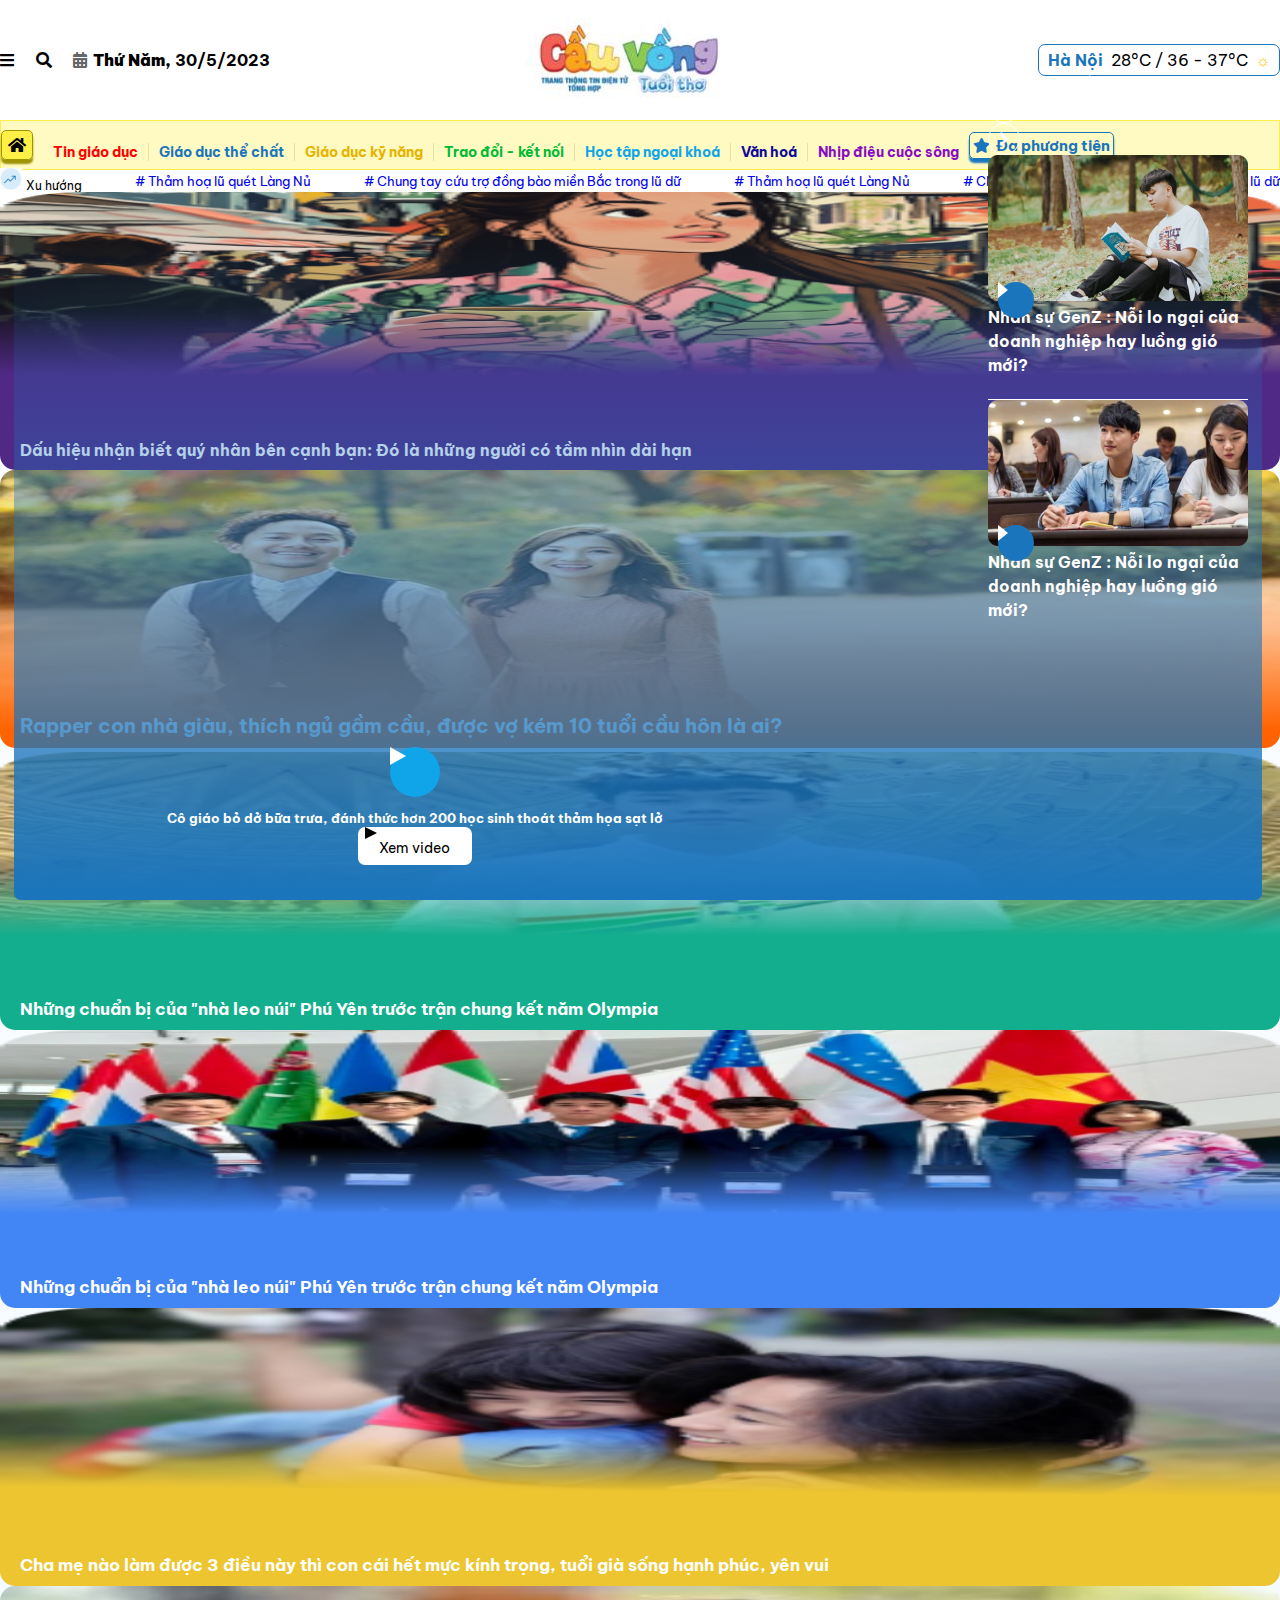
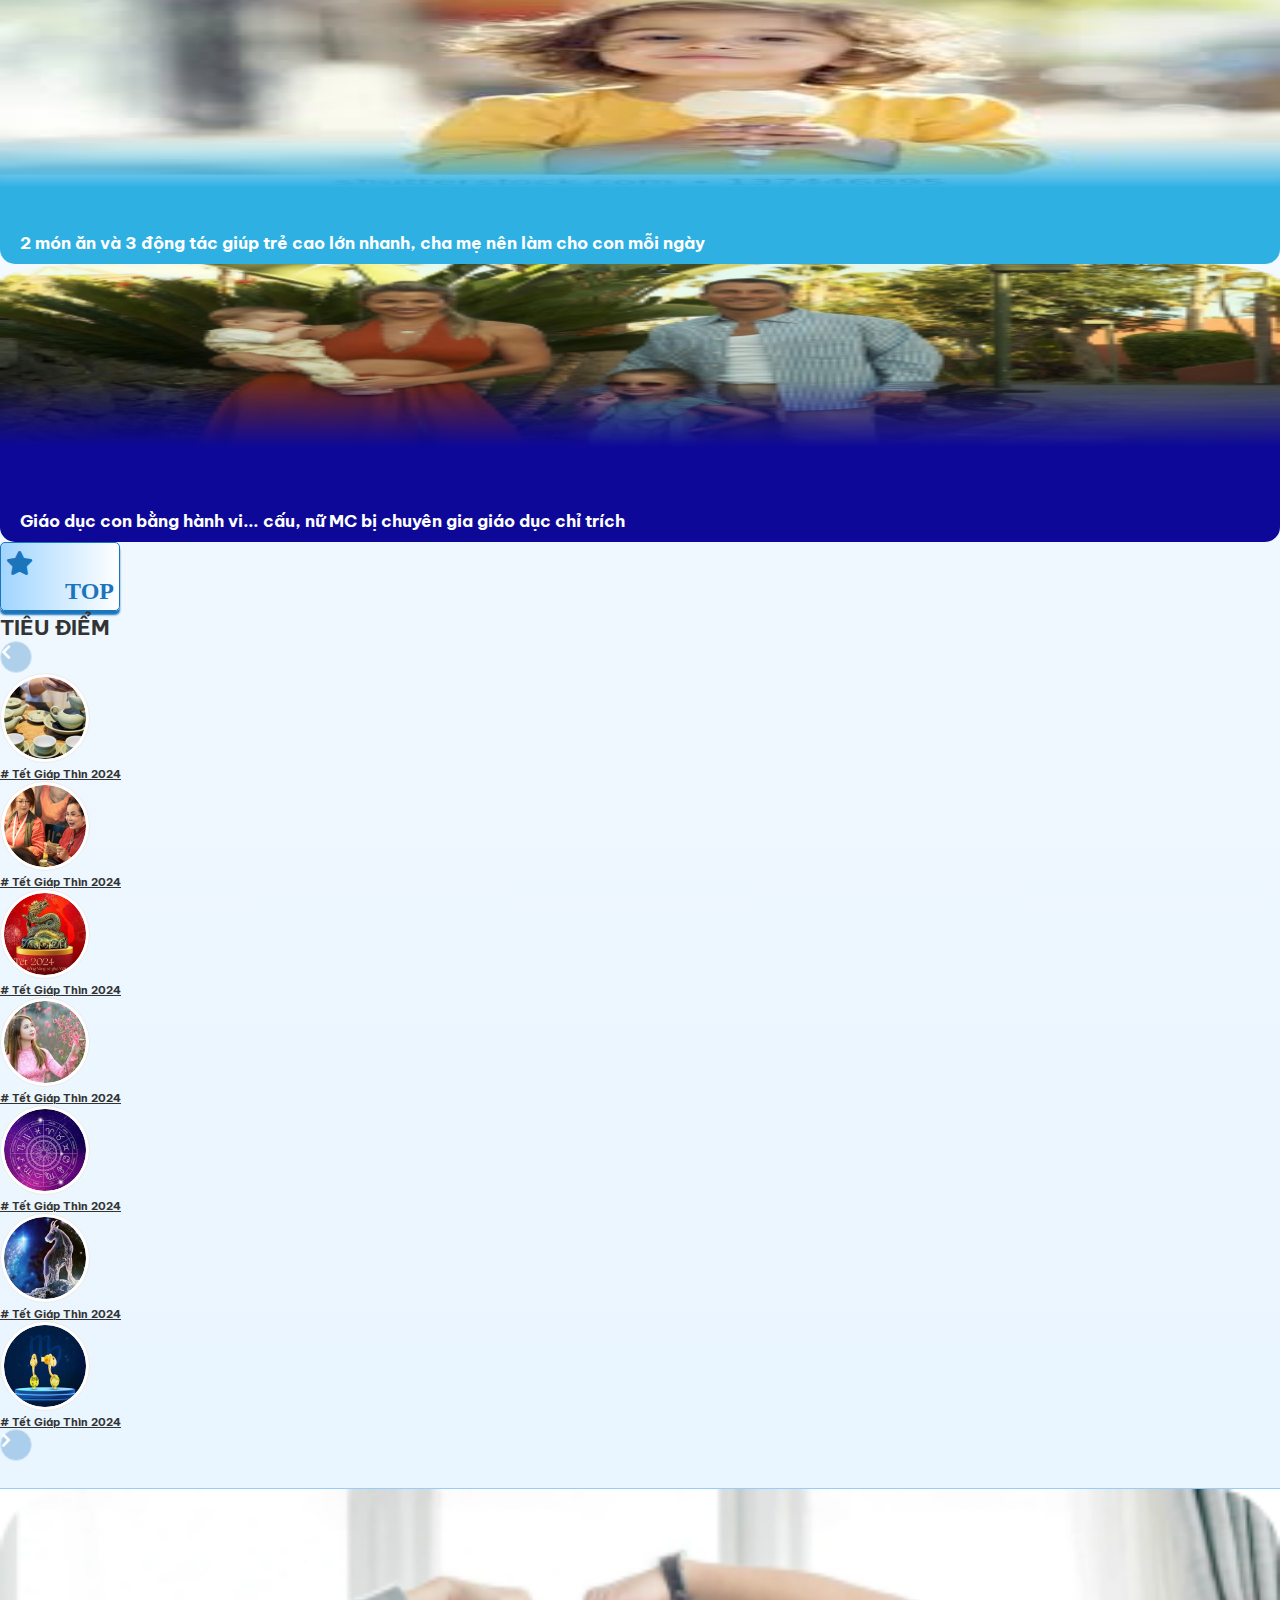
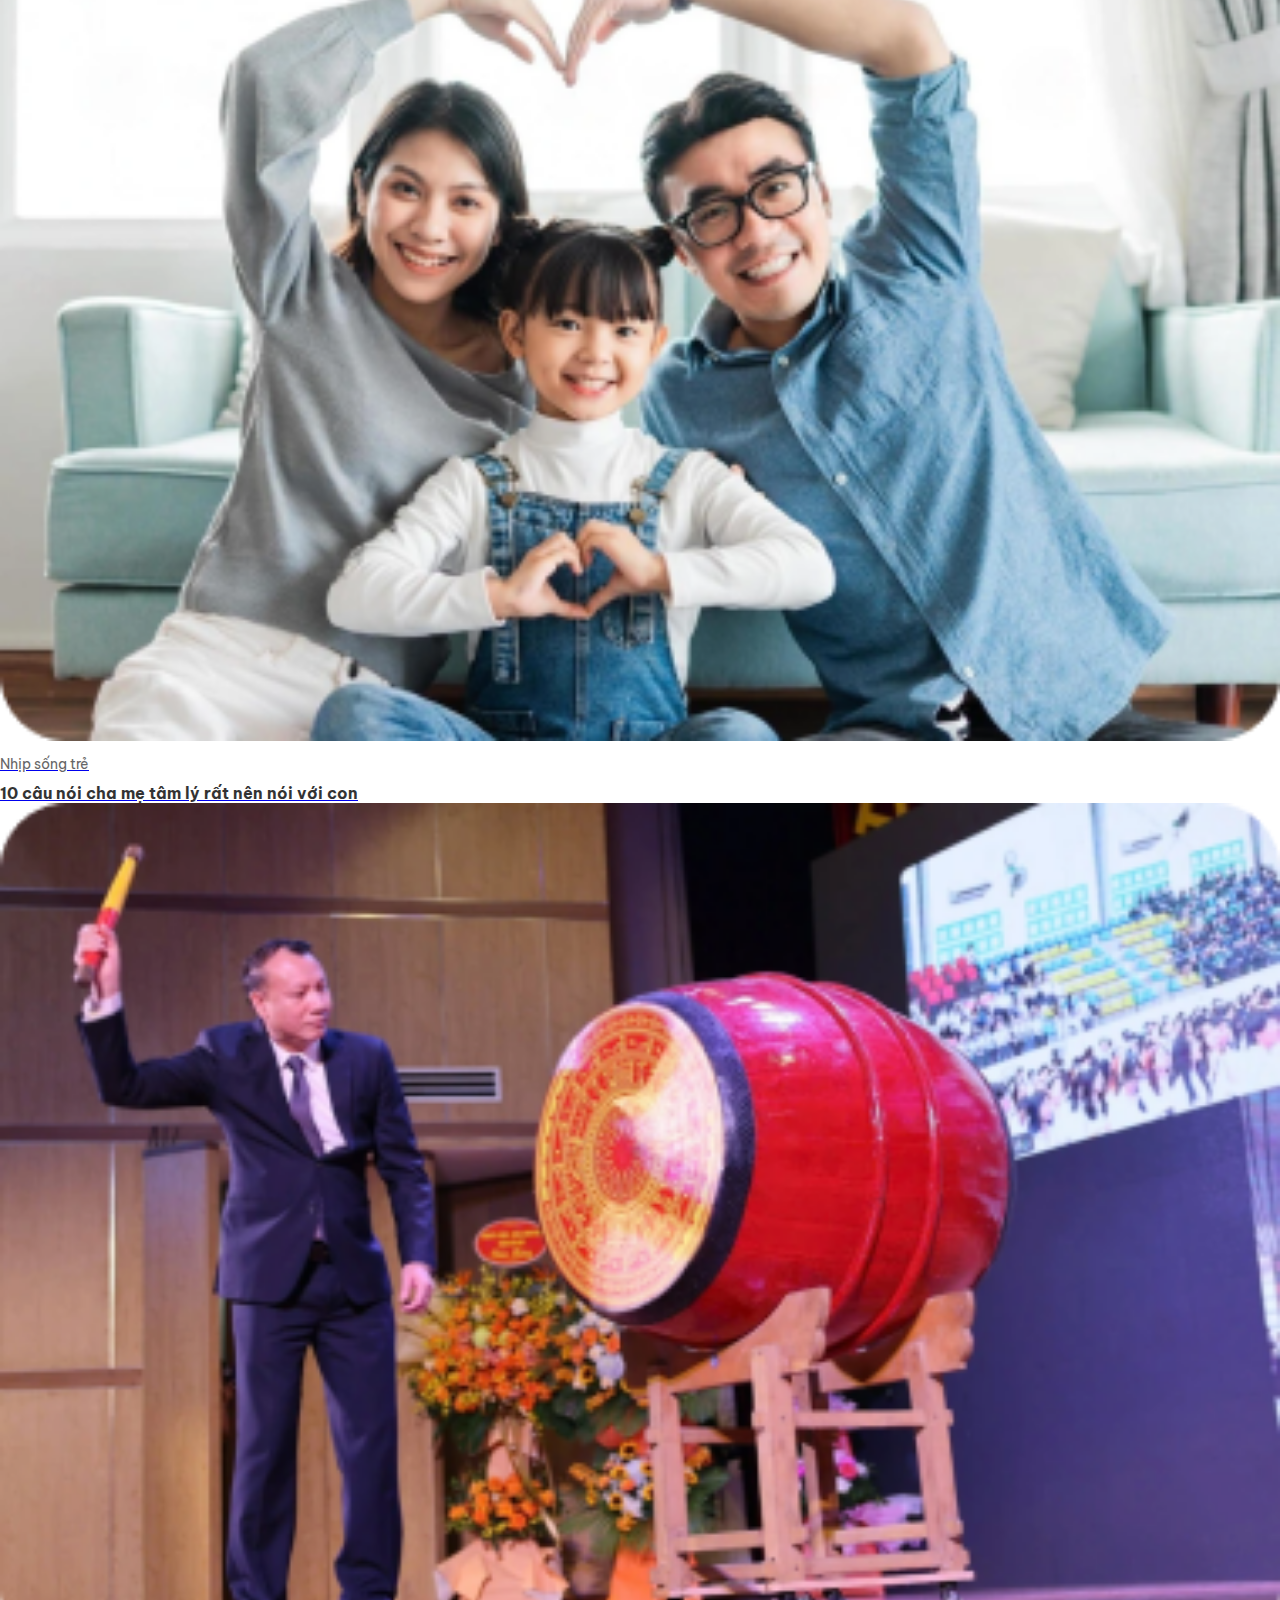
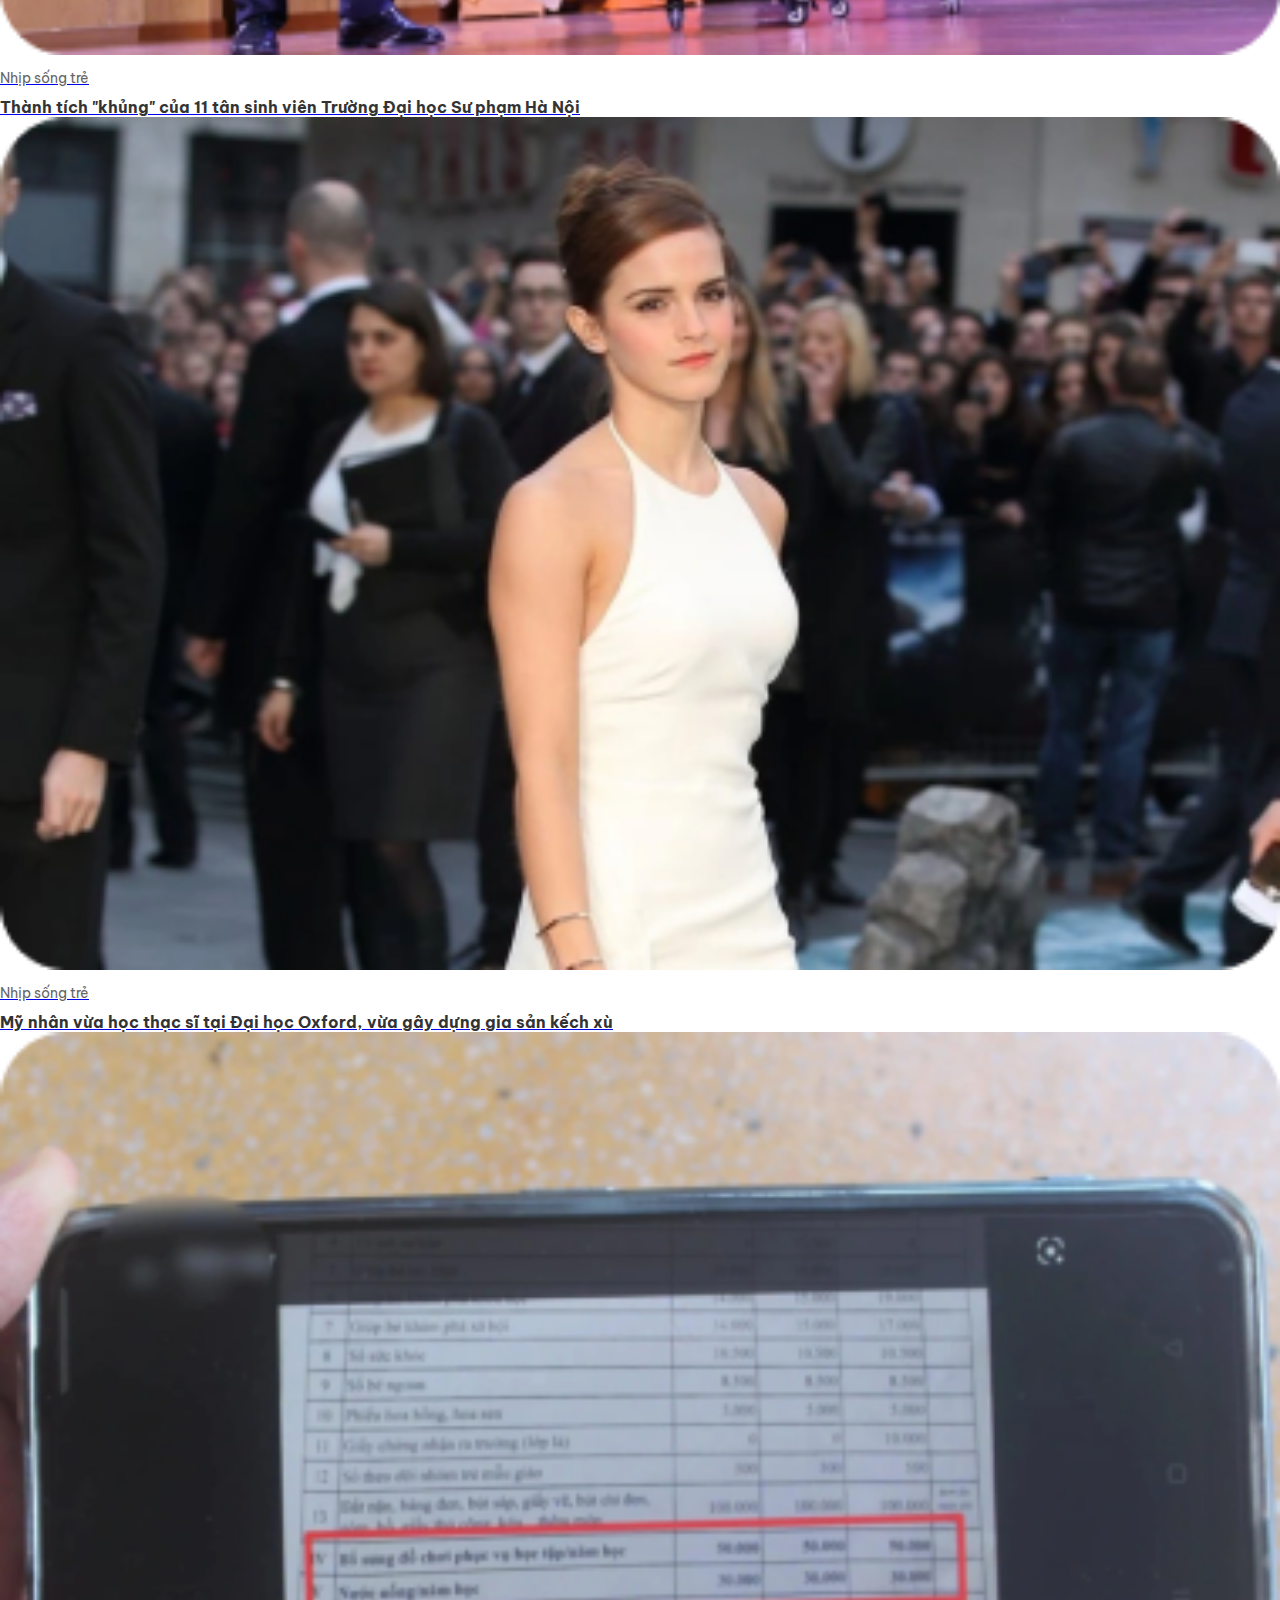
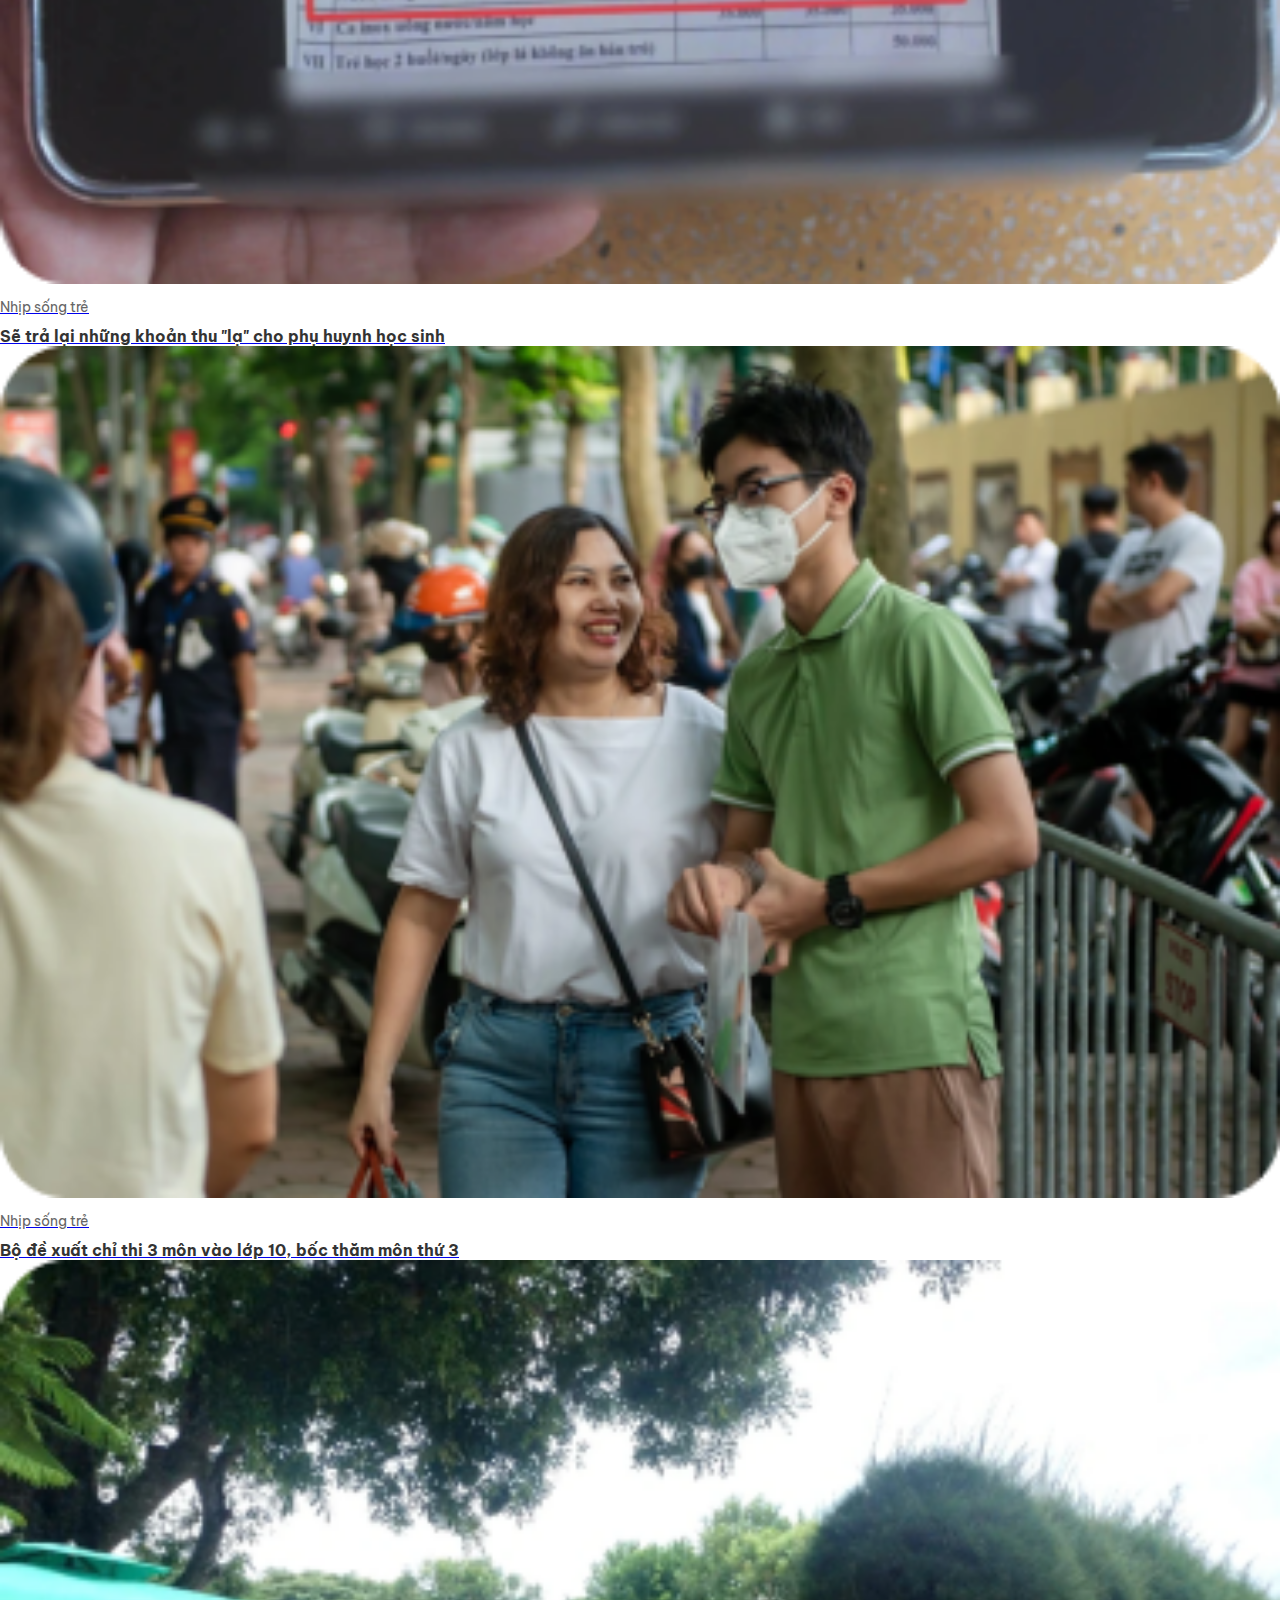
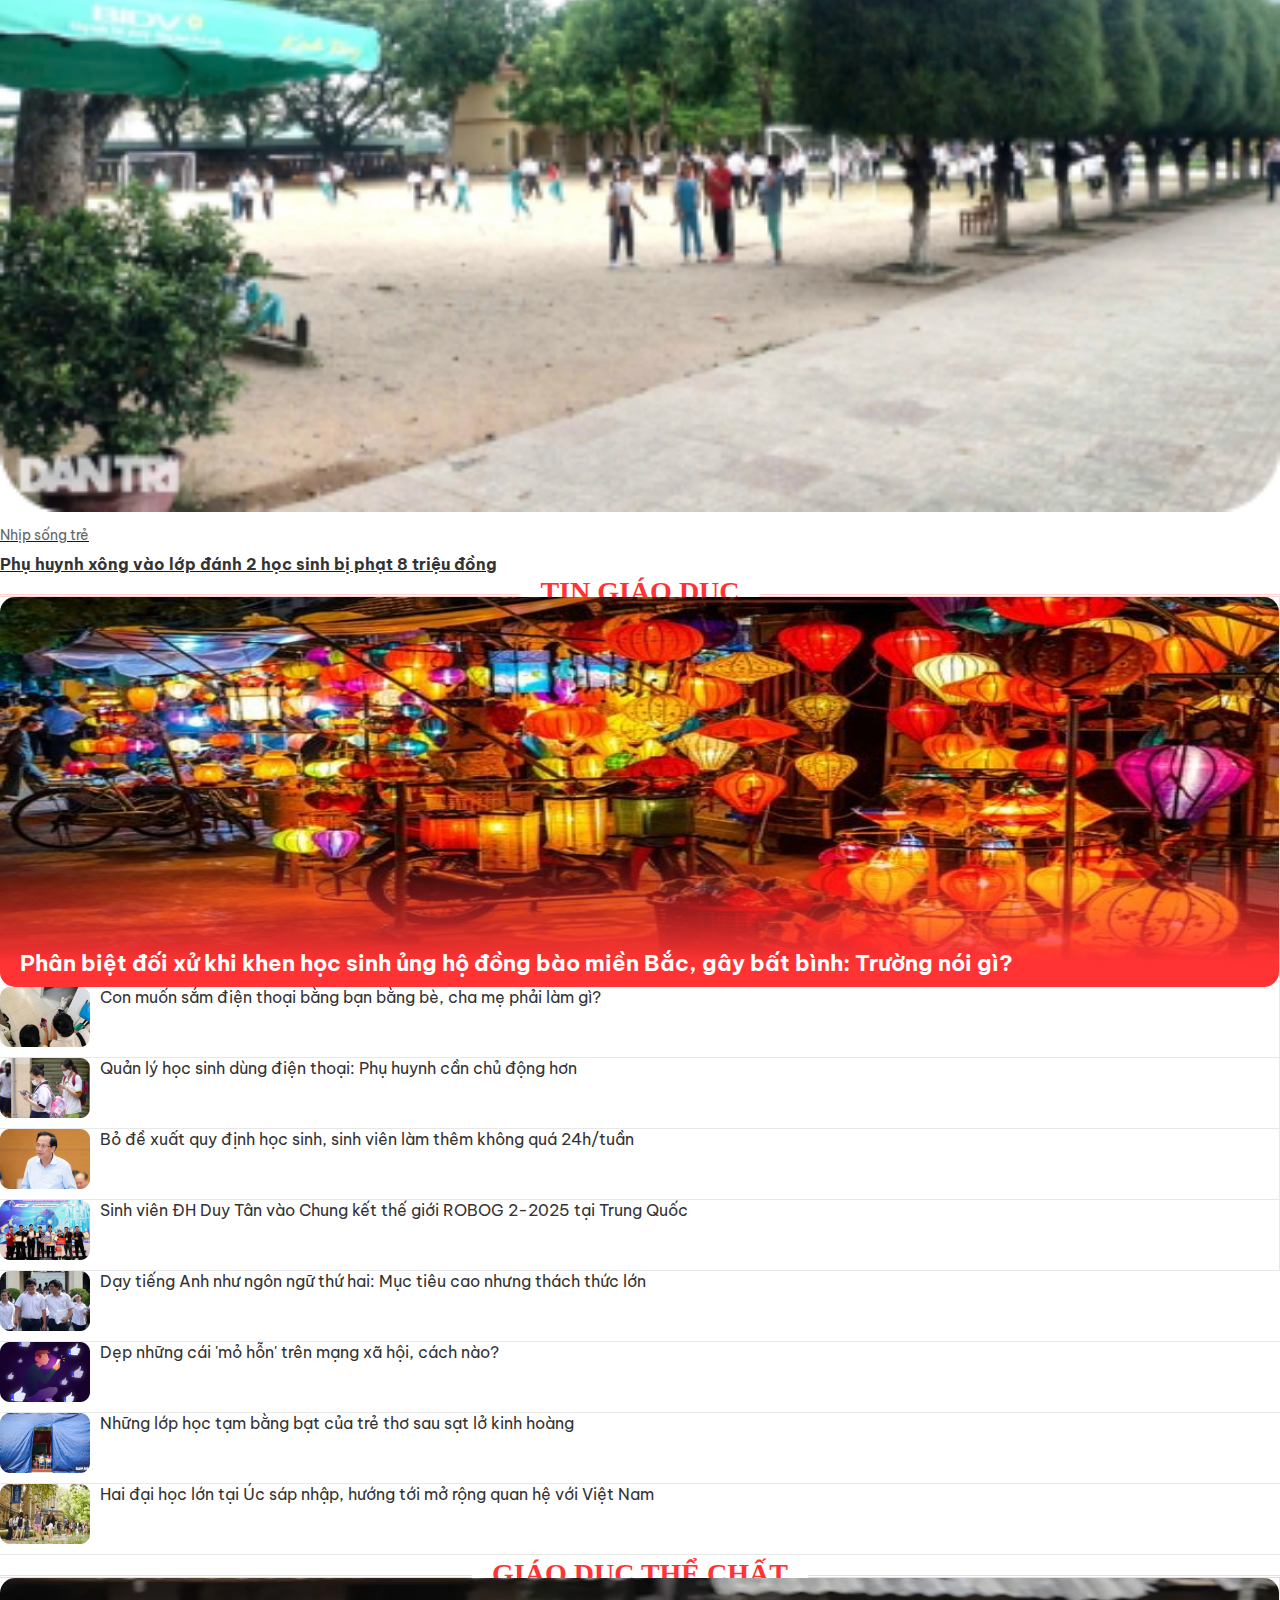
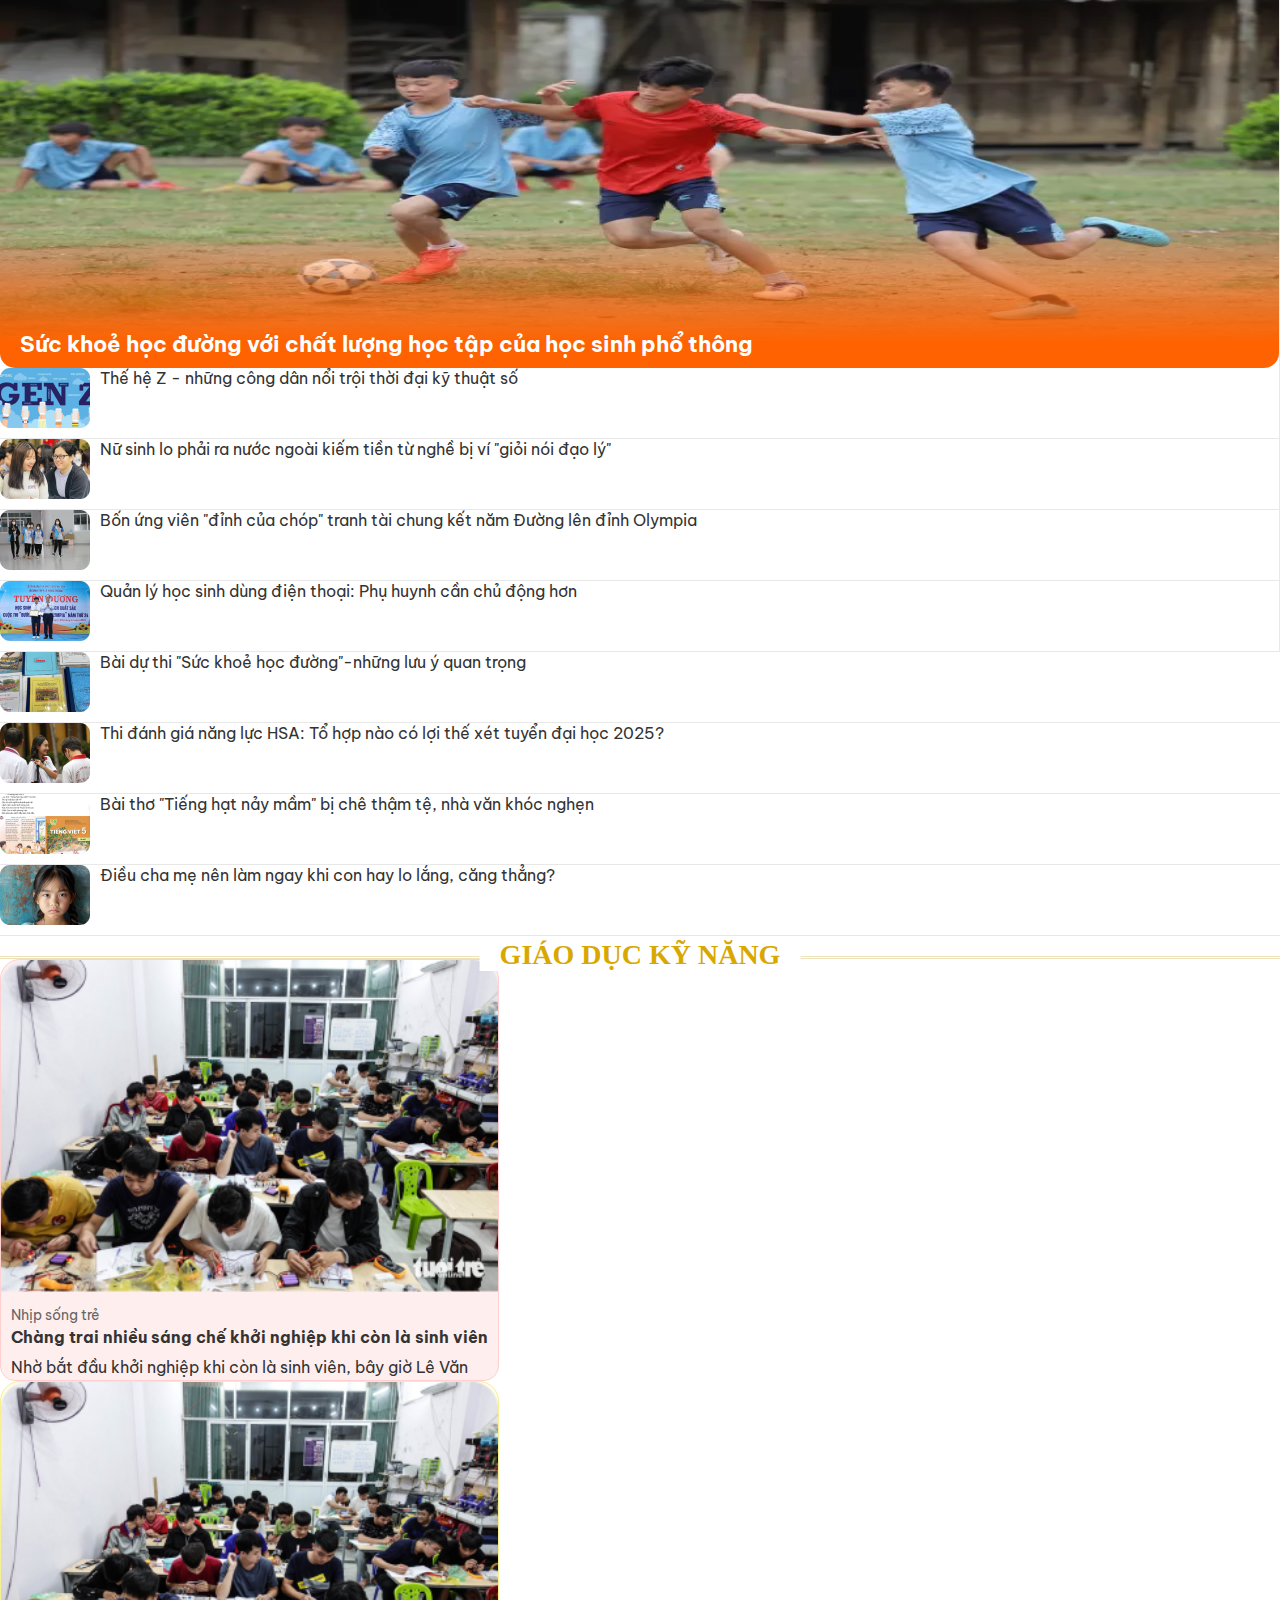
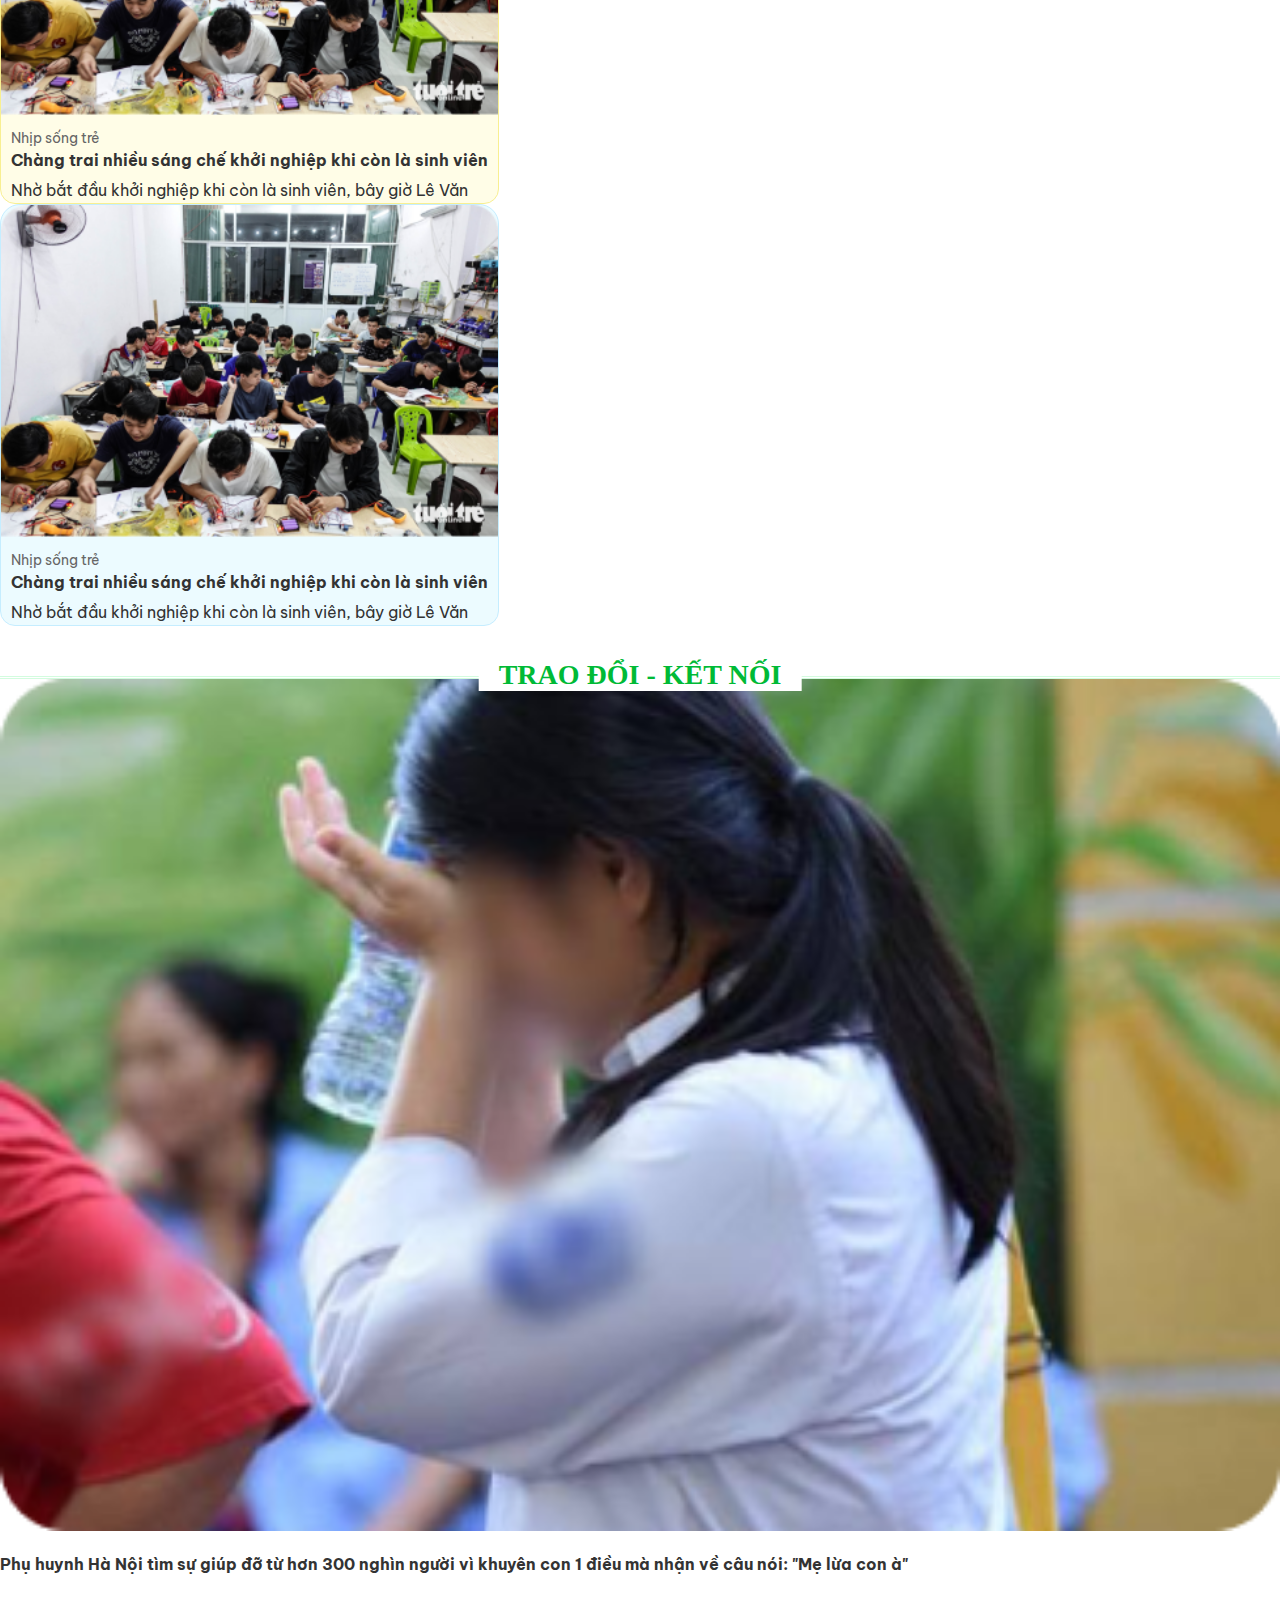
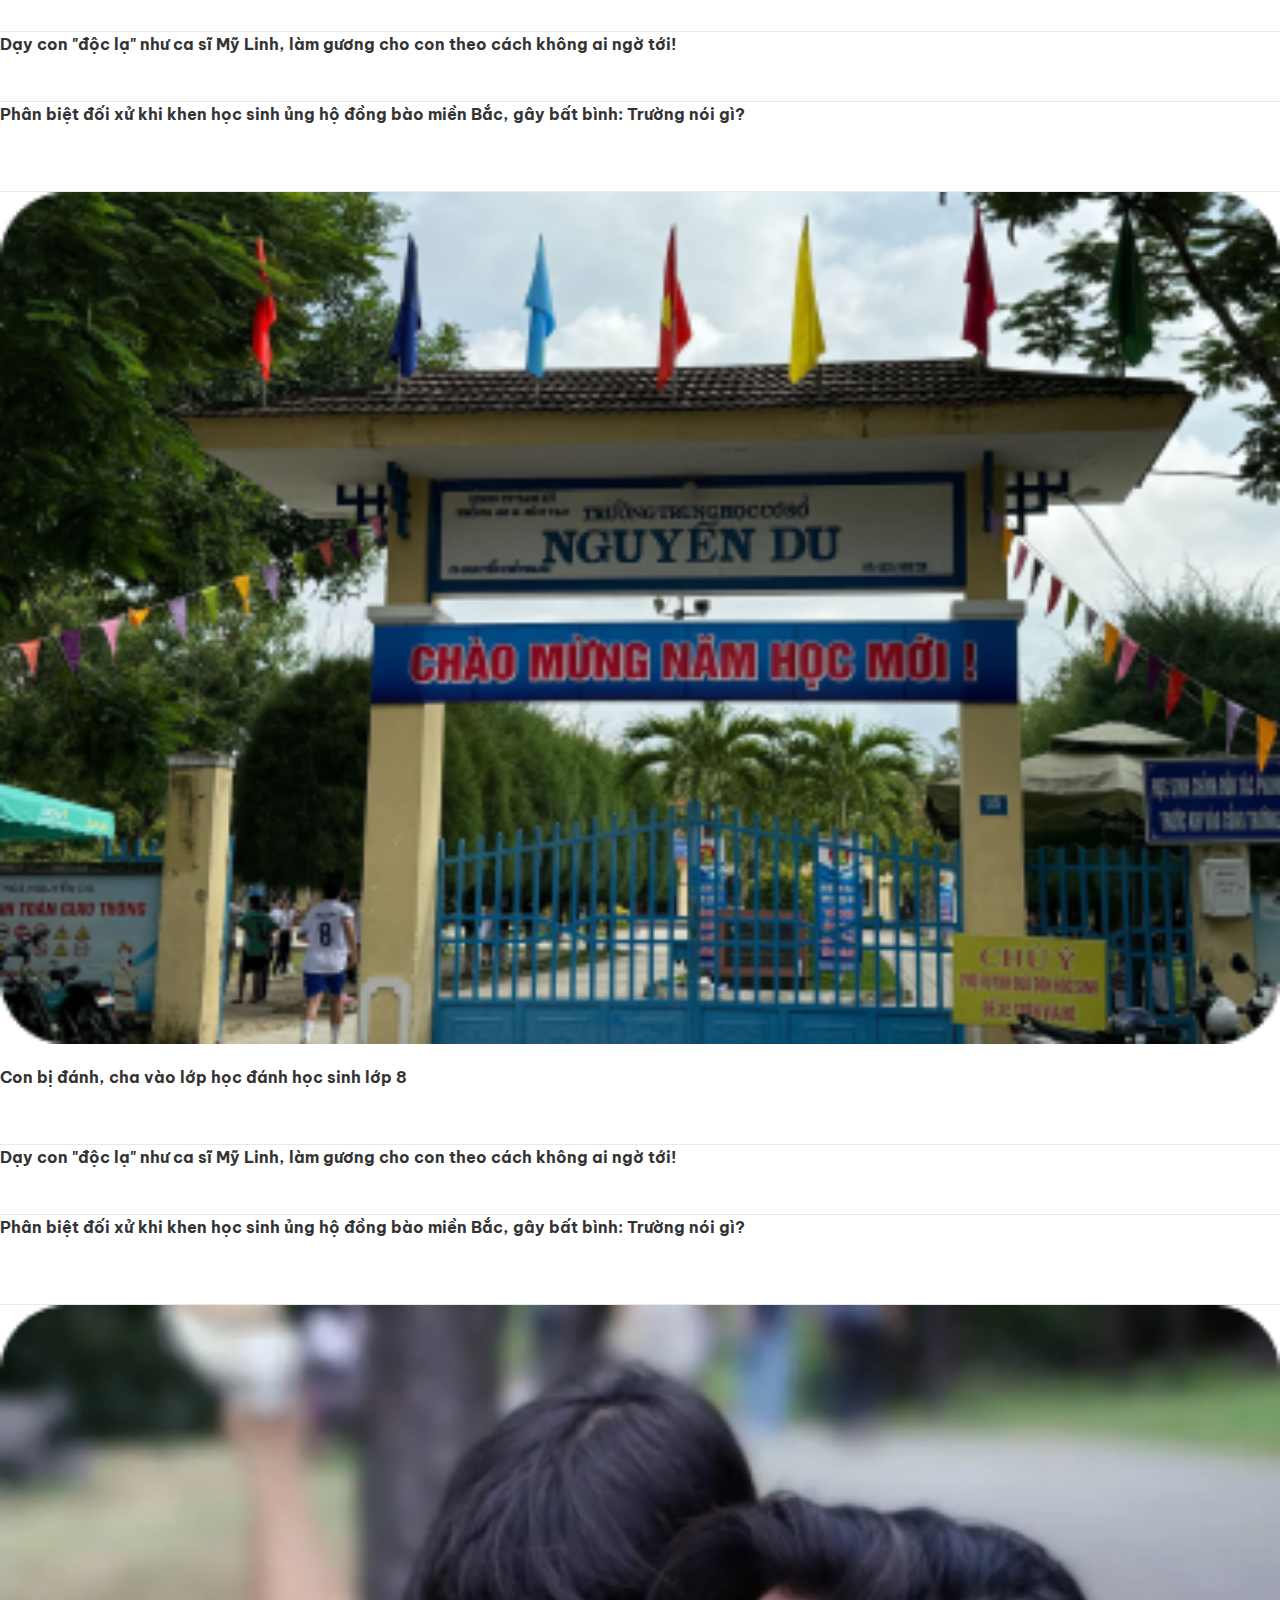
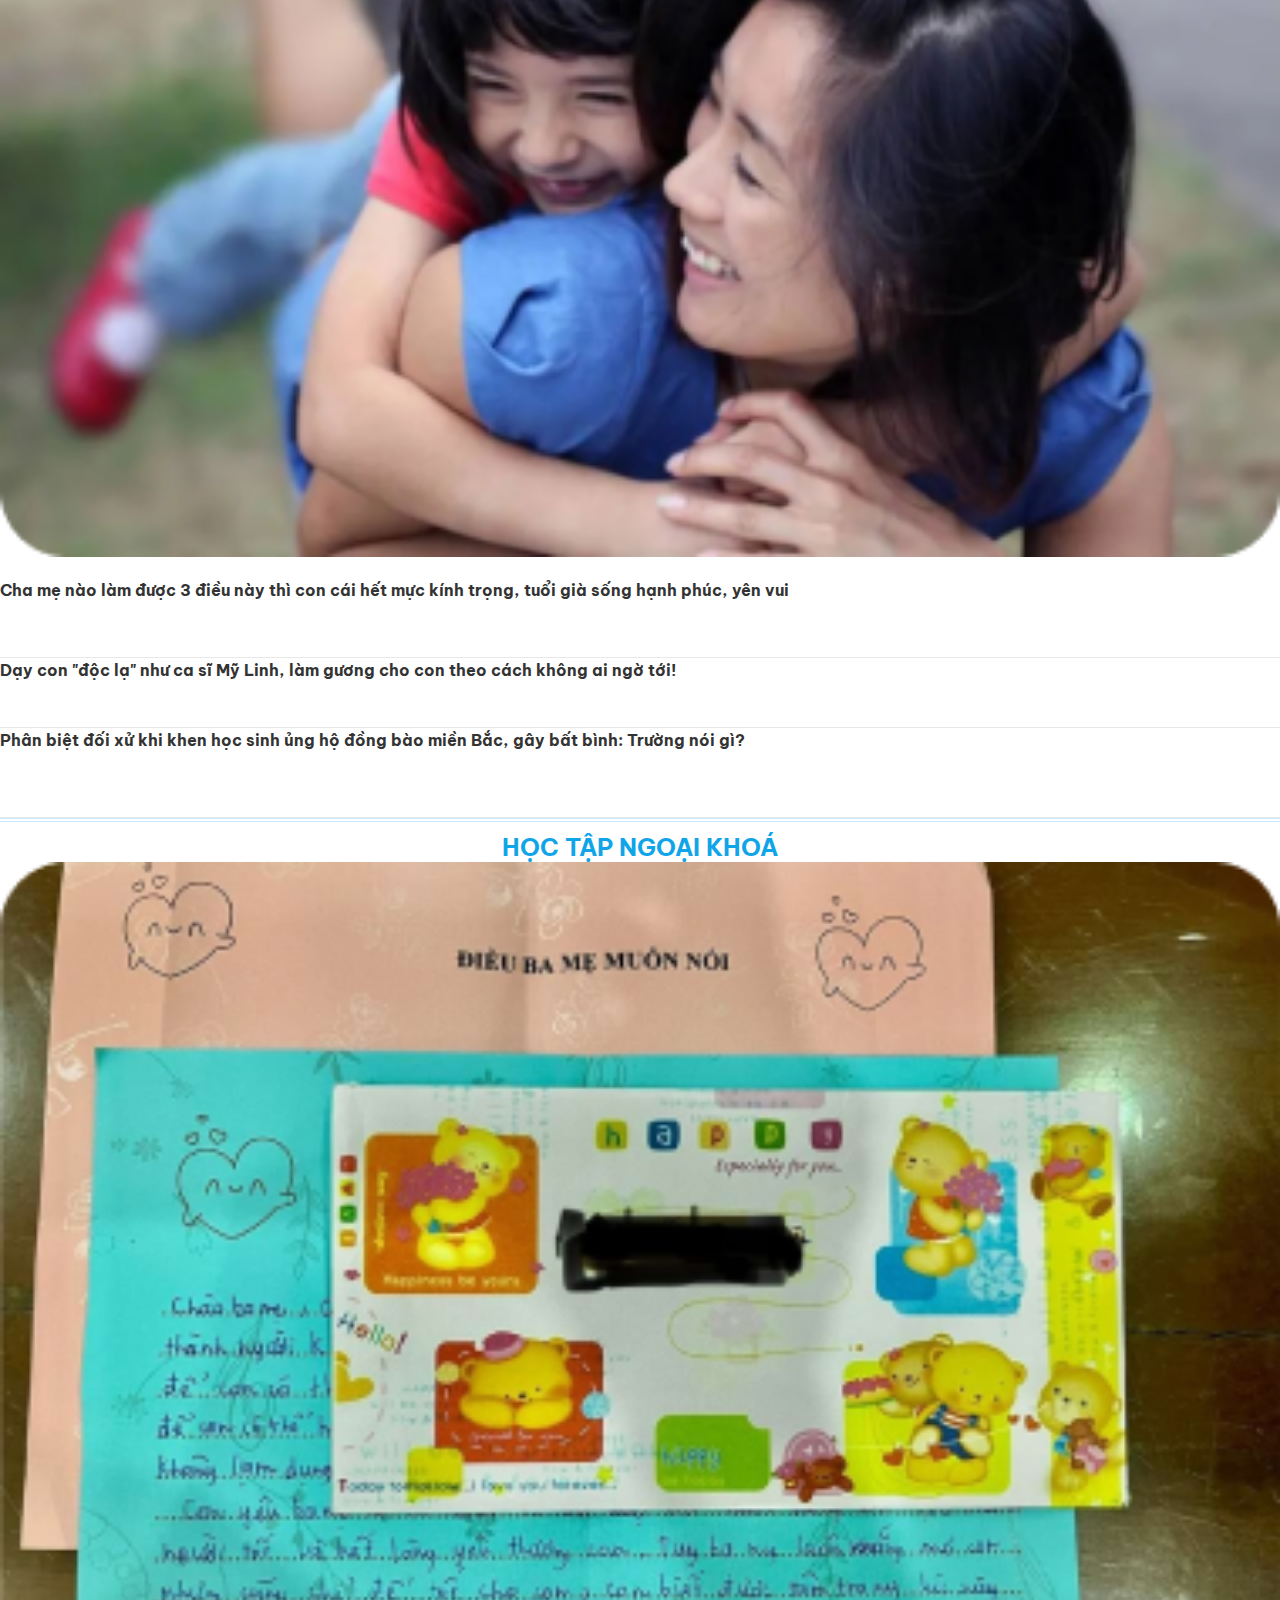
<file: app/index.html>
<!DOCTYPE html>
<html lang="en">

<head>
    <meta charset="UTF-8">
    <meta name="viewport" content="width=device-width, initial-scale=1.0">
    <link href='https://fonts.googleapis.com/css?family=Be Vietnam' rel='stylesheet'>
    <link rel="stylesheet" href="https://cdnjs.cloudflare.com/ajax/libs/font-awesome/5.15.4/css/all.min.css" />
    <link rel="stylesheet" href="https://cdnjs.cloudflare.com/ajax/libs/font-awesome/5.15.4/css/all.min.css" />
    <link rel="stylesheet" href="https://cdn.jsdelivr.net/npm/bootstrap@4.6.2/dist/css/bootstrap.min.css"
        integrity="sha384-xOolHFLEh07PJGoPkLv1IbcEPTNtaed2xpHsD9ESMhqIYd0nLMwNLD69Npy4HI+N" crossorigin="anonymous">
    <link rel="stylesheet" href="./styles/index.css">
    <title>Document</title>
</head>

<body>
    <header>
        <div class="container banner-header">
            <div class="infor-dayOffWeek">
                <i class="fas fa-bars"></i>
                <i class="fas fa-search"></i>
                <div class="dayOfWeek">
                    <i class="fas fa-calendar-alt"></i>
                    <p><b>Thứ Năm, </b>30/5/2023</p>
                </div>
            </div>
            <div class="logo">
                <a href="#">
                    <img src="./public/images/3807923e-f56f-4eb0-b1f5-66d3504deb02.jpg">
                </a>
            </div>
            <div class="weather">
                <b>Hà Nội</b>
                <span>28&#176;C / 36 - 37&#176;C</span>
                <span class="sun">&#9788;</span>
            </div>
        </div>
    </header>
    <nav>
        <div class="container sider-bar">
            <div class="home">
                <a href="#">
                    <i class="fas fa-home"></i>
                </a>
            </div>
            <ul class="d-flex align-items-center">
                <li><a class="edu" href="#">Tin giáo dục</a></li>
                <li><a class="edu" href="#">Giáo dục thể chất</a></li>
                <li><a href="#">Giáo dục kỹ năng</a></li>
                <li><a href="#">Trao đổi - kết nối</a></li>
                <li><a href="#">Học tập ngoại khoá</a></li>
                <li><a href="#">Văn hoá</a></li>
                <li><a href="#">Nhịp điệu cuộc sông</a></li>
            </ul>
            <div class="multimedia d-flex justify-content-between">
                <a href="#">
                    <i class="fas fa-star"></i>
                    <span>Đa phương tiện</span>
                </a>
            </div>
        </div>
    </nav>
    <div class="box-body">
        <div class="container content">
            <div class="hagtag py-4">
                <div class="d-flex align-items-center trendding">
                    <img src="./public/images/z5975311994865_5e10b1ad4e0ed0ab888d61d8b40259cf.png">
                    <span>Xu hướng</span>
                </div>
                <a href="#">
                    # Thảm hoạ lũ quét Làng Nủ
                </a>
                <a href="#">
                    # Chung tay cứu trợ đồng bào miền Bắc trong lũ dữ
                </a>
                <a href="#">
                    # Thảm hoạ lũ quét Làng Nủ
                </a>
                <a href="#">
                    # Chung tay cứu trợ đồng bào miền Bắc trong lũ dữ
                </a>
            </div>
            <div class="row content py-1">
                <div class="col-12 col-sm-12 col-md-3 col-lg-3 is-content-left">
                    <a href="#">
                        <img class="lazy"
                         src="./public/images/c-1.png" 
                         title="Vũ Đào Tuấn Anh">
                        <p>
                            Dấu hiệu nhận biết quý nhân bên cạnh bạn: Đó là những người có tầm nhìn dài hạn
                        </p>
                    </a>
                </div>
                <div class="col-12 col-sm-12 col-md-6 col-lg-6 is-content-center">
                    <a href="#">
                        <img src="./public/images/avatar1727180361433-17271803619991893719718-0-0-314-600-crop-17271804253922121465086.png" data-src="Vũ Đào Tuấn Anh" title="Vũ Đào Tuấn Anh">
                        <p>Rapper con nhà giàu, thích ngủ gầm cầu, được vợ kém 10 tuổi cầu hôn là ai?</p>
                    </a>
                </div>
                <div class="col-12 col-sm-12 col-md-3 col-lg-3 is-content-right">
                    <a href="#">
                        <img src="./public/images/c-3.png">
                        <p>Những chuẩn bị của "nhà leo núi" Phú Yên trước trận chung kết năm Olympia</p>
                    </a>
                </div>
            </div>
        </div>
        <div class="container py-3 detail">
            <div class="row">
                <div class="col-12 col-sm-12 col-md-3 col-lg-3 is-detail-content">
                    <a href="#">
                        <img src="./public/images/c-4.png">
                        <p>Những chuẩn bị của "nhà leo núi" Phú Yên trước trận chung kết năm Olympia</p>
                    </a>
                </div>
                <div class="col-12 col-sm-12 col-md-3 col-lg-3 is-detail-content">
                    <a href="#">
                        <img src="./public/images/c-5.png">
                        <p>Cha mẹ nào làm được 3 điều này thì con cái hết mực kính trọng, tuổi già sống hạnh phúc, yên
                            vui</p>
                    </a>
                </div>
                <div class="col-12 col-sm-12 col-md-3 col-lg-3 is-detail-content">
                    <a href="#">
                        <img src="./public/images/c-7.png">
                        <p>2 món ăn và 3 động tác giúp trẻ cao lớn nhanh, cha mẹ nên làm cho con mỗi ngày</p>
                    </a>
                </div>
                <div class="col-12 col-sm-12 col-md-3 col-lg-3 is-detail-content">
                    <a href="#">
                        <img src="./public/images/c-6.png">
                        <p>Giáo dục con bằng hành vi... cấu, nữ MC bị chuyên gia giáo dục chỉ trích</p>
                    </a>
                </div>
            </div>
        </div>
        <div class="container py-3 event-tet d-flex justify-content-between align-items-center">
            <div class="top">
                <div class="d-flex align-items-center title-top ">
                    <i class="fas fa-star"></i>
                    <p>TOP</p>
                </div>
                <span>TIÊU ĐIỂM</span>
            </div>
            <div class="icon d-flex align-items-center px-2">
                <i class="fas fa-chevron-left"></i>
            </div>
            <a href="#" class="customs">
                <img src="./public/images/c-8.png">
                <h6># Tết Giáp Thìn 2024</h6>
            </a>
            <a href="#" class="customs">
                <img src="./public/images/c-9.png">
                <h6># Tết Giáp Thìn 2024</h6>
            </a>
            <a href="#" class="customs">
                <img src="./public/images/c-10.png">
                <h6># Tết Giáp Thìn 2024</h6>
            </a>
            <a href="#" class="customs">
                <img src="./public/images/c-11.png">
                <h6># Tết Giáp Thìn 2024</h6>
            </a>
            <a href="#" class="customs">
                <img src="./public/images/c-12.png">
                <h6># Tết Giáp Thìn 2024</h6>
            </a>
            <a href="#" class="customs">
                <img src="./public/images/c-13.png">
                <h6># Tết Giáp Thìn 2024</h6>
            </a>
            <a href="#" class="customs">
                <img src="./public/images/c-14.png">
                <h6># Tết Giáp Thìn 2024</h6>
            </a>
            <div class="icon d-flex align-items-center px-2">
                <i class="fas fa-chevron-right"></i>
            </div>
        </div>
    </div>

    <div class="container youth py-4">
        <div class="row">
            <div class="col-12 col-sm-12 cil-md-12 col-lg-4">
                <a href="#">
                    <img src="./public/images/j-1.png">
                    <p>Nhịp sống trẻ</p>
                    <h6>10 câu nói cha mẹ tâm lý rất nên nói với con</h6>
                </a>

            </div>
            <div class="col-12 col-sm-12 cil-md-12 col-lg-4">
                <a href="#">
                    <img src="./public/images/j-2.png">
                    <p>Nhịp sống trẻ</p>
                    <h6>Thành tích "khủng" của 11 tân sinh viên Trường Đại học Sư phạm Hà Nội</h6>
                </a>
            </div>
            <div class="col-12 col-sm-12 cil-md-12 col-lg-4">
                <a href="#">
                    <img src="./public/images/j-3.png">
                    <p>Nhịp sống trẻ</p>
                    <h6>Mỹ nhân vừa học thạc sĩ tại Đại học Oxford, vừa gây dựng gia sản kếch xù</h6>
                </a>
            </div>
            <div class="col-12 col-sm-12 cil-md-12 col-lg-4">
                <a href="#">
                    <img src="./public/images/j-4.png">
                    <p>Nhịp sống trẻ</p>
                    <h6>Sẽ trả lại những khoản thu "lạ" cho phụ huynh học sinh</h6>
                </a>
            </div>
            <div class="col-12 col-sm-12 cil-md-12 col-lg-4">
                <a href="#">
                    <img src="./public/images/j-5.png">
                    <p>Nhịp sống trẻ</p>
                    <h6>Bộ đề xuất chỉ thi 3 môn vào lớp 10, bốc thăm môn thứ 3</h6>
                </a>
            </div>
            <div class="col-12 col-sm-12 cil-md-12 col-lg-4">
                <a href="#">
                    <img src="./public/images/j-6.png">
                    <p>Nhịp sống trẻ</p>
                    <h6>Phụ huynh xông vào lớp đánh 2 học sinh bị phạt 8 triệu đồng</h6>
                </a>
            </div>
        </div>
    </div>

    <div class="container new-information">
        <div class="heading">
            <div class="hrx"></div>
            <h4>TIN GIÁO DỤC</h4>
        </div>
        <div class="row py-4 education">
            <div class="col-12 col-sm-12 col-md-6 col-lg-6 news-edu-hot">
                <a href="#">
                    <img src="./public/images/edu-1.png ">
                    <p>Phân biệt đối xử khi khen học sinh ủng hộ đồng bào miền Bắc, gây bất bình: Trường nói gì?</p>
                </a>
            </div>
            <div class="col-12 col-sm-12 col-md-3 col-lg-3  news-edu-detail">
                <a href="#">
                    <img src="./public/images/edu-2.png">
                    <span>Con muốn sắm điện thoại bằng bạn bằng bè, cha mẹ phải làm gì?</span>
                </a>
                <a class="mt-4" href="#">
                    <img src="./public/images/edu-3.png">
                    <span>Quản lý học sinh dùng điện thoại: Phụ huynh cần chủ động hơn
                    </span>
                </a>
                <a class="mt-4" href="#">
                    <img src="./public/images/edu-4.png">
                    <span>Bỏ đề xuất quy định học sinh, sinh viên làm thêm không quá 24h/tuần
                    </span>
                </a>
                <a class="mt-4" href="#">
                    <img src="./public/images/edu-5.png">
                    <span>Sinh viên ĐH Duy Tân vào Chung kết thế giới ROBOG 2-2025 tại Trung Quốc</span>
                </a>
            </div>
            <div class="col-12 col-sm-12 col-md-3 col-lg-3  news-edu-detail">
                <a href="#">
                    <img src="./public/images/edu-6.png">
                    <span>Dạy tiếng Anh như ngôn ngữ thứ hai: Mục tiêu cao nhưng thách thức lớn</span>
                </a>
                <a class="mt-4" href="#">
                    <img src="./public/images/edu-7.png">
                    <span class="mb-4">Dẹp những cái 'mỏ hỗn' trên mạng xã hội, cách nào?
                    </span>
                </a>
                <a class="mt-4" href="#">
                    <img src="./public/images/edu-8.png">
                    <span>Những lớp học tạm bằng bạt của trẻ thơ sau sạt lở kinh hoàng
                    </span>
                </a>
                <a class="mt-4" href="#">
                    <img src="./public/images/edu-9.png">
                    <span>Hai đại học lớn tại Úc sáp nhập, hướng tới mở rộng quan hệ với Việt Nam</span>
                </a>
            </div>
        </div>
    </div>

    <div class="container physical mt-3">
        <div class="heading">
            <div class="hrx"></div>
            <h4>GIÁO DỤC THỂ CHẤT</h4>
        </div>
        <div class="row py-4 education">
            <div class="col-12 col-sm-12 col-md-6 col-lg-6 news-edu-hot">
                <a href="#">
                    <img src="./public/images/da bong.png ">
                    <p>Sức khoẻ học đường với chất lượng học tập của học sinh phổ thông</p>
                </a>
            </div>
            <div class="col-12 col-sm-12 col-md-3 col-lg-3  news-edu-detail">
                <a href="#">
                    <img src="./public/images/g-1.png">
                    <span>Thế hệ Z - những công dân nổi trội thời đại kỹ thuật số</span>
                </a>
                <a class="mt-4" href="#">
                    <img src="./public/images/g-2.png">
                    <span>Nữ sinh lo phải ra nước ngoài kiếm tiền từ nghề bị ví "giỏi nói đạo lý"
                </a>
                <a class="mt-4" href="#">
                    <img src="./public/images/g-3.png">
                    <span>Bốn ứng viên "đỉnh của chóp" tranh tài chung kết năm Đường lên đỉnh Olympia
                    </span>
                </a>
                <a class="mt-4" href="#">
                    <img src="./public/images/g-4.png">
                    <span>Quản lý học sinh dùng điện thoại: Phụ huynh cần chủ động hơn
                    </span>
                </a>
            </div>
            <div class="col-12 col-sm-12 col-md-3 col-lg-3  news-edu-detail">
                <a href="#">
                    <img src="./public/images/g-5.png">
                    <span>Bài dự thi "Sức khoẻ học đường"-những lưu ý quan trọng</span>
                </a>
                <a class="mt-4" href="#">
                    <img src="./public/images/g-6.png">
                    <span>Thi đánh giá năng lực HSA: Tổ hợp nào có lợi thế xét tuyển đại học 2025?
                    </span>
                </a>
                <a class="mt-4" href="#">
                    <img src="./public/images/g-7.png">
                    <span class="mb-4">Bài thơ "Tiếng hạt nảy mầm" bị chê thậm tệ, nhà văn khóc nghẹn

                    </span>
                </a>
                <a class="mt-4" href="#">
                    <img src="./public/images/g-8.png">
                    <span>Điều cha mẹ nên làm ngay khi con hay lo lắng, căng thẳng?</span>
                </a>
            </div>
        </div>
    </div>

    <div class="container skill">
        <div class="heading">
            <div class="hrx"></div>
            <h4>GIÁO DỤC KỸ NĂNG</h4>
        </div>
        <div class="row box-detail-skill mt-4">
            <div class="col-12 col-sm-12 col-md-4 col-lg-4 is-details">
                <a href="#">
                    <img src="./public/images/s-1.png">
                    <p>Nhịp sống trẻ</p>
                    <h6>Chàng trai nhiều sáng chế khởi nghiệp khi còn là sinh viên</h6>
                    <p class="detail">Nhờ bắt đầu khởi nghiệp khi còn là sinh viên, bây giờ Lê Văn</p>
                </a>
            </div>
            <div class="col-12 col-sm-12 col-md-4 col-lg-4 is-details">
                <a href="#">
                    <img src="./public/images/s-1.png">
                    <p>Nhịp sống trẻ</p>
                    <h6>Chàng trai nhiều sáng chế khởi nghiệp khi còn là sinh viên</h6>
                    <p class="detail">Nhờ bắt đầu khởi nghiệp khi còn là sinh viên, bây giờ Lê Văn</p>
                </a>
            </div>
            <div class="col-12 col-sm-12 col-md-4 col-lg-4 is-details">
                <a href="#">
                    <img src="./public/images/s-1.png">
                    <p>Nhịp sống trẻ</p>
                    <h6>Chàng trai nhiều sáng chế khởi nghiệp khi còn là sinh viên</h6>
                    <p class="detail">Nhờ bắt đầu khởi nghiệp khi còn là sinh viên, bây giờ Lê Văn</p>
                </a>
            </div>
        </div>
    </div>

    <div class="container context">
        <div class="heading">
            <div class="hrx"></div>
            <h4>TRAO ĐỔI - KẾT NỐI</h4>
        </div>
        <div class="row mt-4">
            <div class="col-12 col-sm-12 col-md-4 col-lg-4 context-f">
                <a href="#">
                    <img src="./public/images/ct1.png">
                    <p class="p-header">
                        Phụ huynh Hà Nội tìm sự giúp đỡ từ hơn 300 nghìn người vì khuyên con 1 điều mà nhận về câu nói:
                        "Mẹ lừa con à"
                    </p>
                    <p class="p-body">
                        Dạy con "độc lạ" như ca sĩ Mỹ Linh, làm gương cho con theo cách không ai ngờ tới!
                    </p>
                    <p class="p-footer">
                        Phân biệt đối xử khi khen học sinh ủng hộ đồng bào miền Bắc, gây bất bình: Trường nói gì?
                    </p>
                </a>
            </div>
            <div class="col-12 col-sm-12 col-md-4 col-lg-4 context-f">
                <a href="#">
                    <img src="./public/images/ct2.png">
                    <p class="p-header">
                        Con bị đánh, cha vào lớp học đánh học sinh lớp 8
                    </p>
                    <p class="p-body">
                        Dạy con "độc lạ" như ca sĩ Mỹ Linh, làm gương cho con theo cách không ai ngờ tới!
                    </p>
                    <p class="p-footer">
                        Phân biệt đối xử khi khen học sinh ủng hộ đồng bào miền Bắc, gây bất bình: Trường nói gì?
                    </p>
                </a>
            </div>
            <div class="col-12 col-sm-12 col-md-4 col-lg-4 context-f">
                <a href="#">
                    <img src="./public/images/ct3.png">
                    <p class="p-header">
                        Cha mẹ nào làm được 3 điều này thì con cái hết mực kính trọng, tuổi già sống hạnh phúc, yên vui
                    </p>
                    <p class="p-body">
                        Dạy con "độc lạ" như ca sĩ Mỹ Linh, làm gương cho con theo cách không ai ngờ tới!
                    </p>
                    <p class="p-footer">
                        Phân biệt đối xử khi khen học sinh ủng hộ đồng bào miền Bắc, gây bất bình: Trường nói gì?
                    </p>
                </a>
            </div>
        </div>
    </div>

    <div class="container relate-to mt-5">
        <div class="row">
            <div class="col-12 col-sm-12 col-md-4 col-lg-4 ">
                <a href="#">
                    <h3>HỌC TẬP NGOẠI KHOÁ</h3>
                    <img src="./public/images/z-1.png">
                    <p class="p-head">
                        Mới 35 tuổi, sao Việt này đã lập di chúc cho con: Đọc tới đâu thấy ngạc nhiên, ngưỡng mộ tới đó
                    </p>
                    <p class="p-body">
                        Dạy con "độc lạ" như ca sĩ Mỹ Linh, làm gương cho con theo cách không ai ngờ tới!
                    </p>
                    <p class="p-footer">
                        Chuyên gia nói thẳng: Trong nhà có 3 thứ này, con cái khó mà thành đạt, cuộc đời cứ luẩn quẩn
                        trong ngõ cụt
                    </p>
                </a>
            </div>
            <div class="col-12 col-sm-12 col-md-4 col-lg-4">
                <a href="#">
                    <h3>VĂN HOÁ</h3>
                    <img src="./public/images/z-2.png">
                    <p class="p-head">
                        Thành công rực rỡ của Đoàn Việt Nam tại Liên hoan Nghệ thuật Quốc tế Vienna 2024 </p>
                    <p class="p-body">
                        Dạy con "độc lạ" như ca sĩ Mỹ Linh, làm gương cho con theo cách không ai ngờ tới!
                    </p>
                    <p class="p-footer">
                        Phân biệt đối xử khi khen học sinh ủng hộ đồng bào miền Bắc, gây bất bình: Trường nói gì?
                    </p>
                </a>
            </div>
            <div class="col-12 col-sm-12 col-md-4 col-lg-4">
                <a href="#">
                    <h3>NHỊP ĐIỆU CUỘC SỐNG</h3>
                    <img src="./public/images/z-3.png">
                    <p class="p-head">
                        Đâu là nơi nguy hiểm nhất trong lịch sử Trái Đất? </p>
                    <p class="p-body">
                        Dạy con "độc lạ" như ca sĩ Mỹ Linh, làm gương cho con theo cách không ai ngờ tới!
                    </p>
                    <p class="p-footer">
                        Phân biệt đối xử khi khen học sinh ủng hộ đồng bào miền Bắc, gây bất bình: Trường nói gì?
                    </p>
                </a>
            </div>
        </div>
    </div>

    <div class="multimedias">
        <div class="container mt-4">
            <div class="hrx"></div>
            <h6>Đa phương tiện</h6>
            <div class="multimedias-body mt-4 d-flex justify-content-center">
                <div class="row">
                    <div class="col-12 col-sm-12 col-md-2 col-lg-2 media">
                        <a href="#">
                            <img src="./public/images/m-1.png">
                            <div class="btn-media d-flex justify-content-center align-items-center">
                                <div class="triangle"></div>
                            </div>
                            <h6>Thời điểm uống nước giúp tăng hiệu quả giảm cân, đốt mỡ</h6>
                        </a>
                    </div>
                    <div class="col-12 col-sm-12 col-md-2 col-lg-2 media">
                        <a href="#">
                            <img src="./public/images/m-2.png">
                            <div class="btn-media d-flex justify-content-center align-items-center">
                                <div class="triangle"></div>
                            </div>
                            <h6>Thư Kỳ tuổi 50 khiến fan 'xốn xang' vì đẹp</h6>
                        </a>
                    </div>
                    <div class="col-12 col-sm-12 col-md-2 col-lg-2 media">
                        <a href="#">
                            <img src="./public/images/m-3.png">
                            <div class="btn-media d-flex justify-content-center align-items-center">
                                <div class="triangle"></div>
                            </div>
                            <h6>Cách diện sơ mi trắng 'ăn gian' tuổi của tổng tài Trần Hùng Huy</h6>
                        </a>
                    </div>
                    <div class="col-12 col-sm-12 col-md-2 col-lg-2 media">
                        <a href="#">
                            <img src="./public/images/m-4.png">
                            <div class="btn-media d-flex justify-content-center align-items-center">
                                <div class="triangle"></div>
                            </div>
                            <h6>Ảnh sao 25/9: Midu được khen xinh như công chúa</h6>
                        </a>
                    </div>
                    <div class="col-12 col-sm-12 col-md-2 col-lg-2 media">
                        <a href="#">
                            <img src="./public/images/m-5.png">
                            <div class="btn-media d-flex justify-content-center align-items-center">
                                <div class="triangle"></div>
                            </div>
                            <h6>Ảnh sao 25/9: Midu được khen xinh như công chúa</h6>
                        </a>
                    </div>
                    <div class="col-12 col-sm-12 col-md-2 col-lg-2 media">
                        <a href="#">
                            <img src="./public/images/m-6.png">
                            <div class="btn-media d-flex justify-content-center align-items-center">
                                <div class="triangle"></div>
                            </div>
                            <h6>Thức uống buổi sáng giúp tăng hiệu quả đốt mỡ cả ngày</h6>
                        </a>
                    </div>
                </div>
                <div class="pagination">
                    <li class="li-sum"></li>
                    <li class=" m-2"></li>
                    <li class="li-child mf-2"></li>
                    <li class="li-child mx-2"></li>
                    <li class="li-child"></li>
                </div>
            </div>
            
        </div>
    </div>

    <div class="container  mt-5">
        <div class="video">
            <div class="hrx"></div>
            <h6>Video</h6>
            <div class="row mt-3">
                <div class="col-12 col-sm-12  col-md-12 col-lg-12 col-xl-12 ">
                    <div class="education">
                        <div class="xem-media"> 
                            <div class="xem-media-infor">
                                <div class="nut-play d-flex justify-content-center align-items-center my-2">
                                    <div class="triangle"></div>
                                </div>
                                <h5>Cô giáo bỏ dở bữa trưa, đánh thức hơn 200 học sinh thoát thảm họa sạt lở</h5>
                                <div class="xem-video my-2 d-flex align-items-center justify-content-around">
                                    <div class="triangle"></div>
                                    <p>Xem video</p>
                                </div>
                            </div>
                        </div>
                        <div class="the-media-header">
                            <div class="d-flex justify-content-between align-items-center is-headerss">
                                <h5>Xem video tiếp</h5>
                                <div class="arrow d-flex">
                                    <li><i class="fas fa-chevron-left"></i></li>
                                    <li><i class="fas mx-2 fa-chevron-right"></i></li>
                                </div>
                            </div>
                            <div class="is-bodyss">
                                <div class="mt-3 genz">
                                    <img  src="./public/images/v-1.png">
                                    <h5>Nhân sự GenZ : Nỗi lo ngại của doanh nghiệp hay luồng gió mới?</h5>
                                    <div class="play-videos d-flex align-items-center justify-content-center">
                                        <div class="triangle"></div>
                                    </div>
                                    </div>

                               <div class="mt-3 shool">
                                    <img  src="./public/images/v-2.png">
                                    <h5>Nhân sự GenZ : Nỗi lo ngại của doanh nghiệp hay luồng gió mới?</h5>
                                    <div class="play-videos d-flex align-items-center justify-content-center">
                                        <div class="triangle"></div>
                                    </div>
                                </div>
                            </div>
                        </div>
                    </div>
                </div>
            </div>
        </div>
    </div>

    <div class="container banner-x mt-4">
        <img src="./public/images/v-4.png" alt="">
    </div>

    <nav class="mt-3">
        <div class="container sider-bar">
            <div class="home">
                <a href="#">
                    <i class="fas fa-home"></i>
                </a>
            </div>
            <ul class="d-flex align-items-center">
                <li><a class="edu" href="#">Tin giáo dục</a></li>
                <li><a class="edu" href="#">Giáo dục thể chất</a></li>
                <li><a href="#">Giáo dục kỹ năng</a></li>
                <li><a href="#">Trao đổi - kết nối</a></li>
                <li><a href="#">Học tập ngoại khoá</a></li>
                <li><a href="#">Văn hoá</a></li>
                <li><a href="#">Nhịp điệu cuộc sông</a></li>
            </ul>
            <div class="multimedia d-flex justify-content-between">
                <a href="#">
                    <i class="fas fa-star"></i>
                    <span>Đa phương tiện</span>
                </a>
            </div>
        </div>
    </nav>

    <footer>
        <div class="container">
            <div class="f-banner">
                <img src="./public/images/logo.png">
            </div>
            <div class="row">
                <div class="col-12 col-sm-12 col-md-6 col-lg-3 f-body">
                  <h6>CẦU VỒNG TUỔI THƠ</h6>
                  <h6>TRANG THÔNG TIN ĐIỆN TỬ TỔNG HỢP</h6>
                </div>
                <div class="col-12 col-sm-12 col-md-6 col-lg-3">
                    <p class="mb-0">Email</p>
                    <p class="mb-0">
                        Cauvongtuoitho.gdtd@gmail.com
                    </p>
                </div>
                <div class="col-12 col-sm-12 col-md-6 col-lg-3">
                    <p class="mb-0">Phụ trách nội dung</p>
                    <p class="mb-0">
                       xxxx
                    </p>
                </div>
                <div class="col-12 col-sm-12 col-md-6 col-lg-3 sign-in">
                    <h6>Đăng ký email</h6>
                    <span>Để không bỏ lỡ tin tức và sự kiện được quan tâm</span>
                </div>
            </div>
            <div class="row">
                <div class="col-12 col-sm-12 col-md-6 col-lg-3 infor">
                    <p class="mb-0">Giấy phép thiết lập</p>
                    <p class="mb-0">Trang thông tin điện tử tổng hợp</p>
                    <p class="mb-0">Số xxx do Sở Thông tin & Truyền thông Thành phố Hà Nội cấp ngày xxx
                </div>
                <div class="col-12 col-sm-12 col-md-6 col-lg-3 ">
                    <p class="mb-0">Địa chỉ</p>
                    <p class="mb-0"> LK05 - HDI Home, 201 Nguyễn Tuân, Phường Nhân Chính, Quận Thanh Xuân, Hà Nội</p>
                </div>
                <div class="col-12 col-sm-12 col-md-6 col-lg-3  contact">
                    <p class="mb-0">Liên hệ nội dung</p>
                    <p class="mb-0 contact-call d-flex justify-content-center align-items-center">
                        <i class="fas fa-phone-alt px-2"></i>
                        086.689.0468
                    </p>
                </div>
                <div class="col-12 col-sm-12 col-md-6 col-lg-3 emails">
                    <form class="d-flex">
                        <input type="text" placeholder="Email của bạn">
                        <i class="fas fa-paper-plane"></i>
                    </form>
                    <div class="inpput-authur d-flex justify-content-around mt-2">
                        <img src="./public/images/z5975440960746_e323ecbfffab5cf7e92dc24f83197b6c.png" alt="">
                        <span>Góp ý cho tòa soạn</span>
                    </div>
                </div>
            </div>
            <div class="d-flex justify-content-between  authur">
                <ul class="d-flex align-items-center px-0">
                    <li><a href="#">Thông tin liên hệ</a></li>
                    <li><a href="#">Công tác</a></li>
                    <li><a href="#">Điều khoản bảo mật</a></li>
                    <li><a href="#">Góp ý</a></li>
                </ul>
                <p>POWERED BY ONECMS - A PRODUCT OF NEKO</p>
            </div>
        </div>
    </footer>




    <script src="https://cdn.jsdelivr.net/npm/jquery@3.5.1/dist/jquery.slim.min.js"
        integrity="sha384-DfXdz2htPH0lsSSs5nCTpuj/zy4C+OGpamoFVy38MVBnE+IbbVYUew+OrCXaRkfj"
        crossorigin="anonymous"></script>
    <script src="https://cdn.jsdelivr.net/npm/popper.js@1.16.1/dist/umd/popper.min.js"
        integrity="sha384-9/reFTGAW83EW2RDu2S0VKaIzap3H66lZH81PoYlFhbGU+6BZp6G7niu735Sk7lN"
        crossorigin="anonymous"></script>
    <script src="https://cdn.jsdelivr.net/npm/bootstrap@4.6.2/dist/js/bootstrap.min.js"
        integrity="sha384-+sLIOodYLS7CIrQpBjl+C7nPvqq+FbNUBDunl/OZv93DB7Ln/533i8e/mZXLi/P+"
        crossorigin="anonymous"></script>
</body>

</html>
</file>
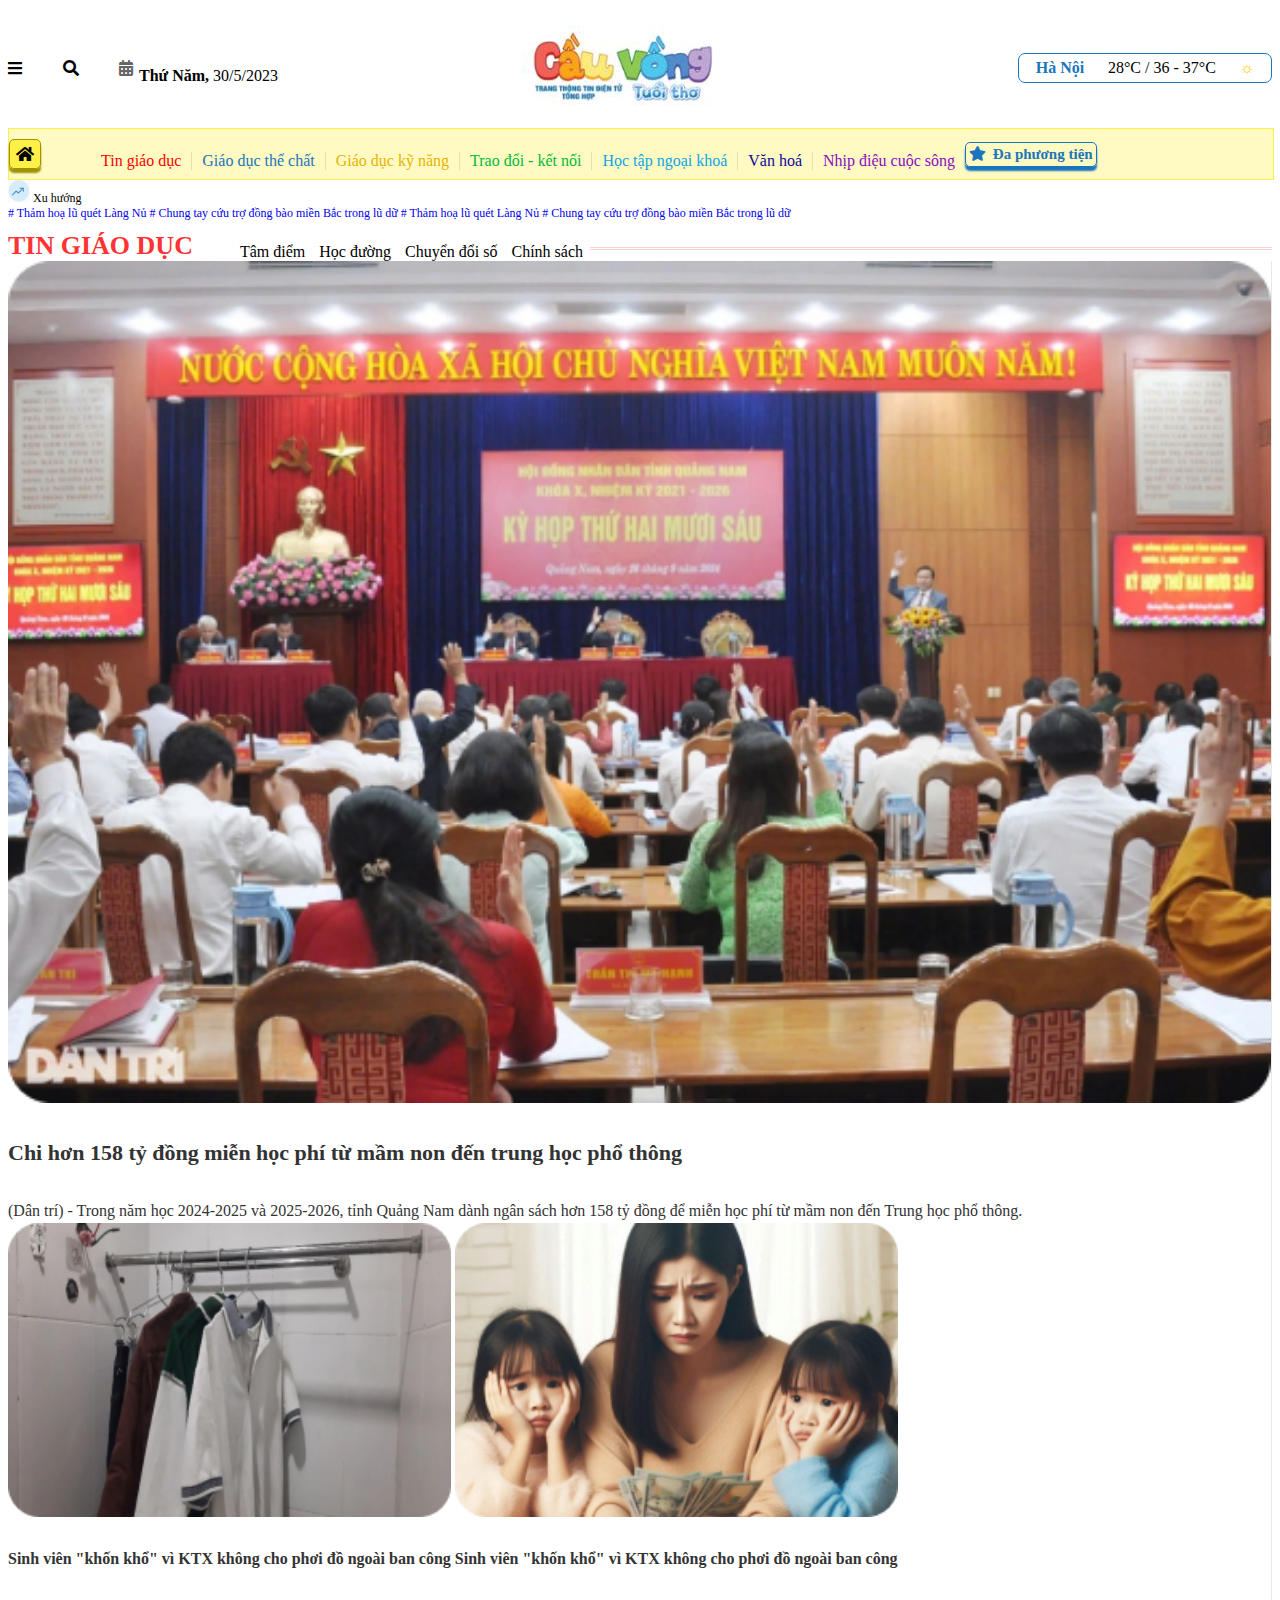
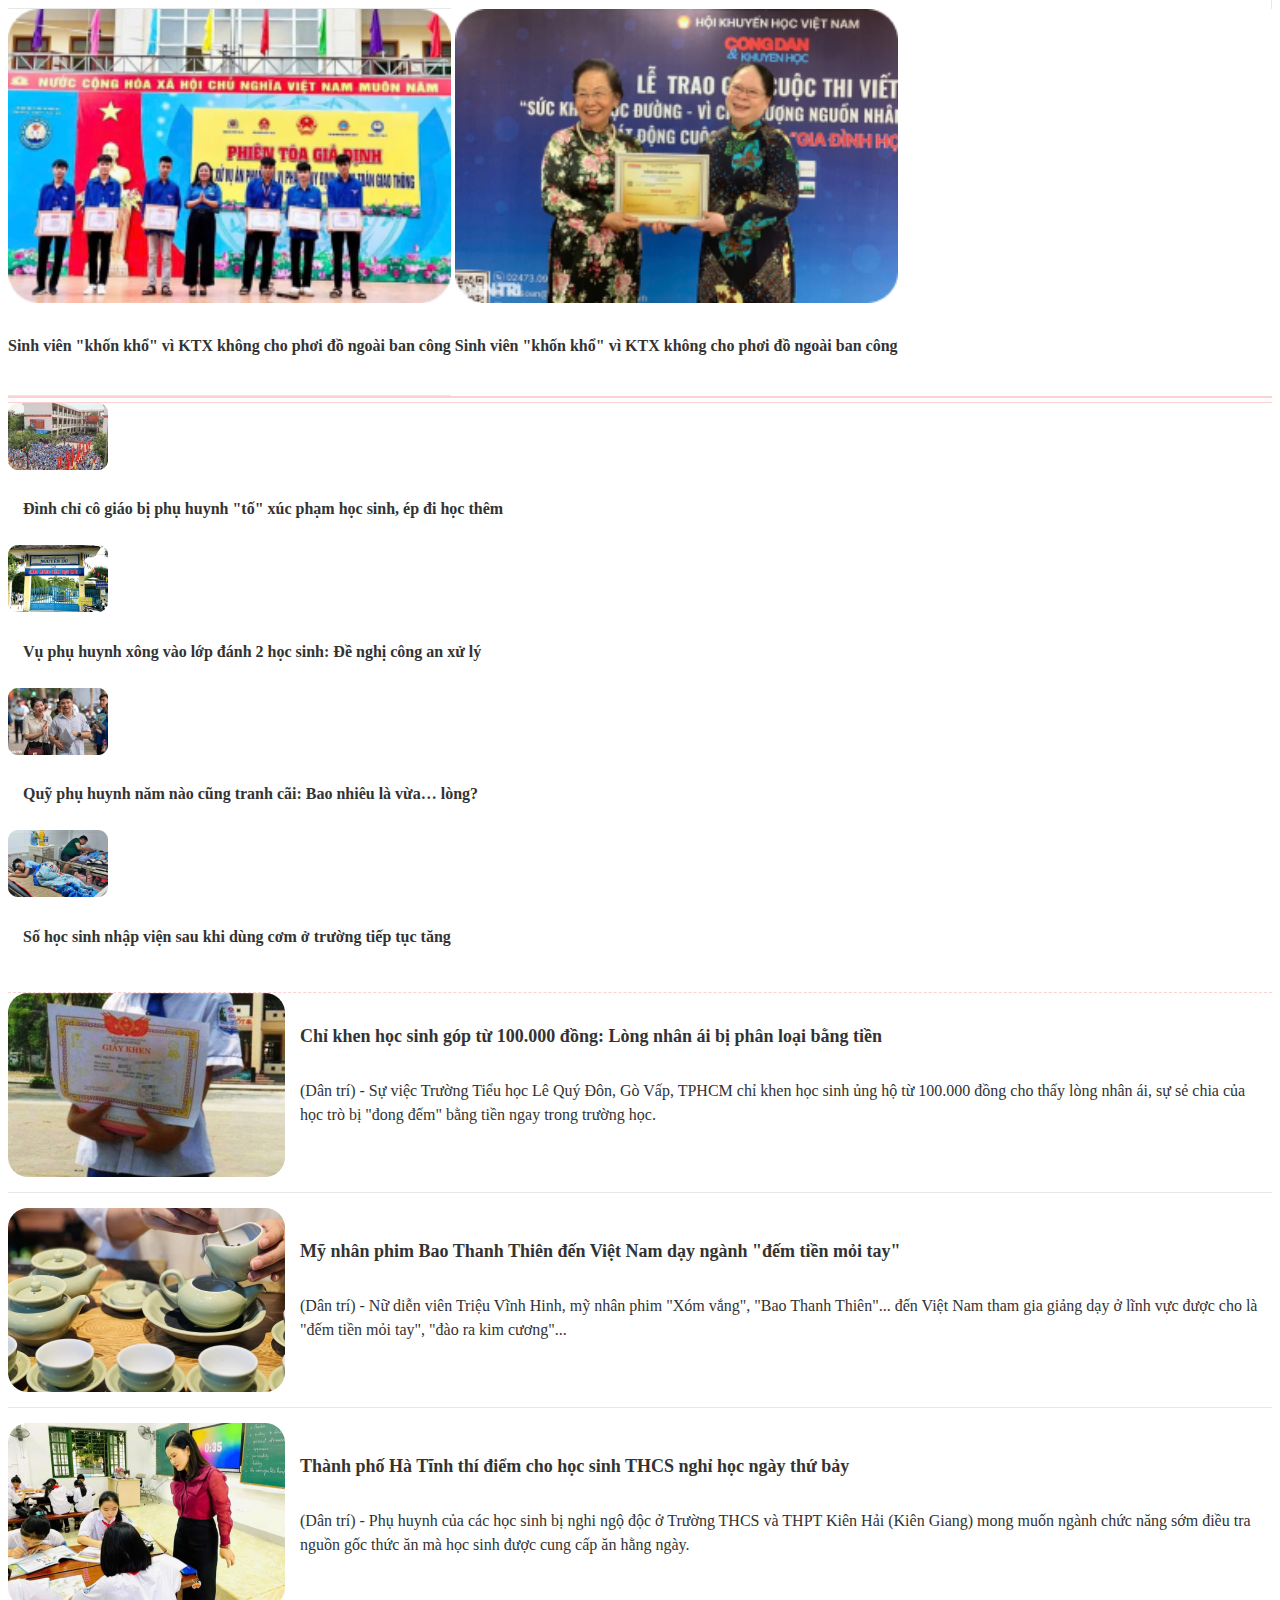
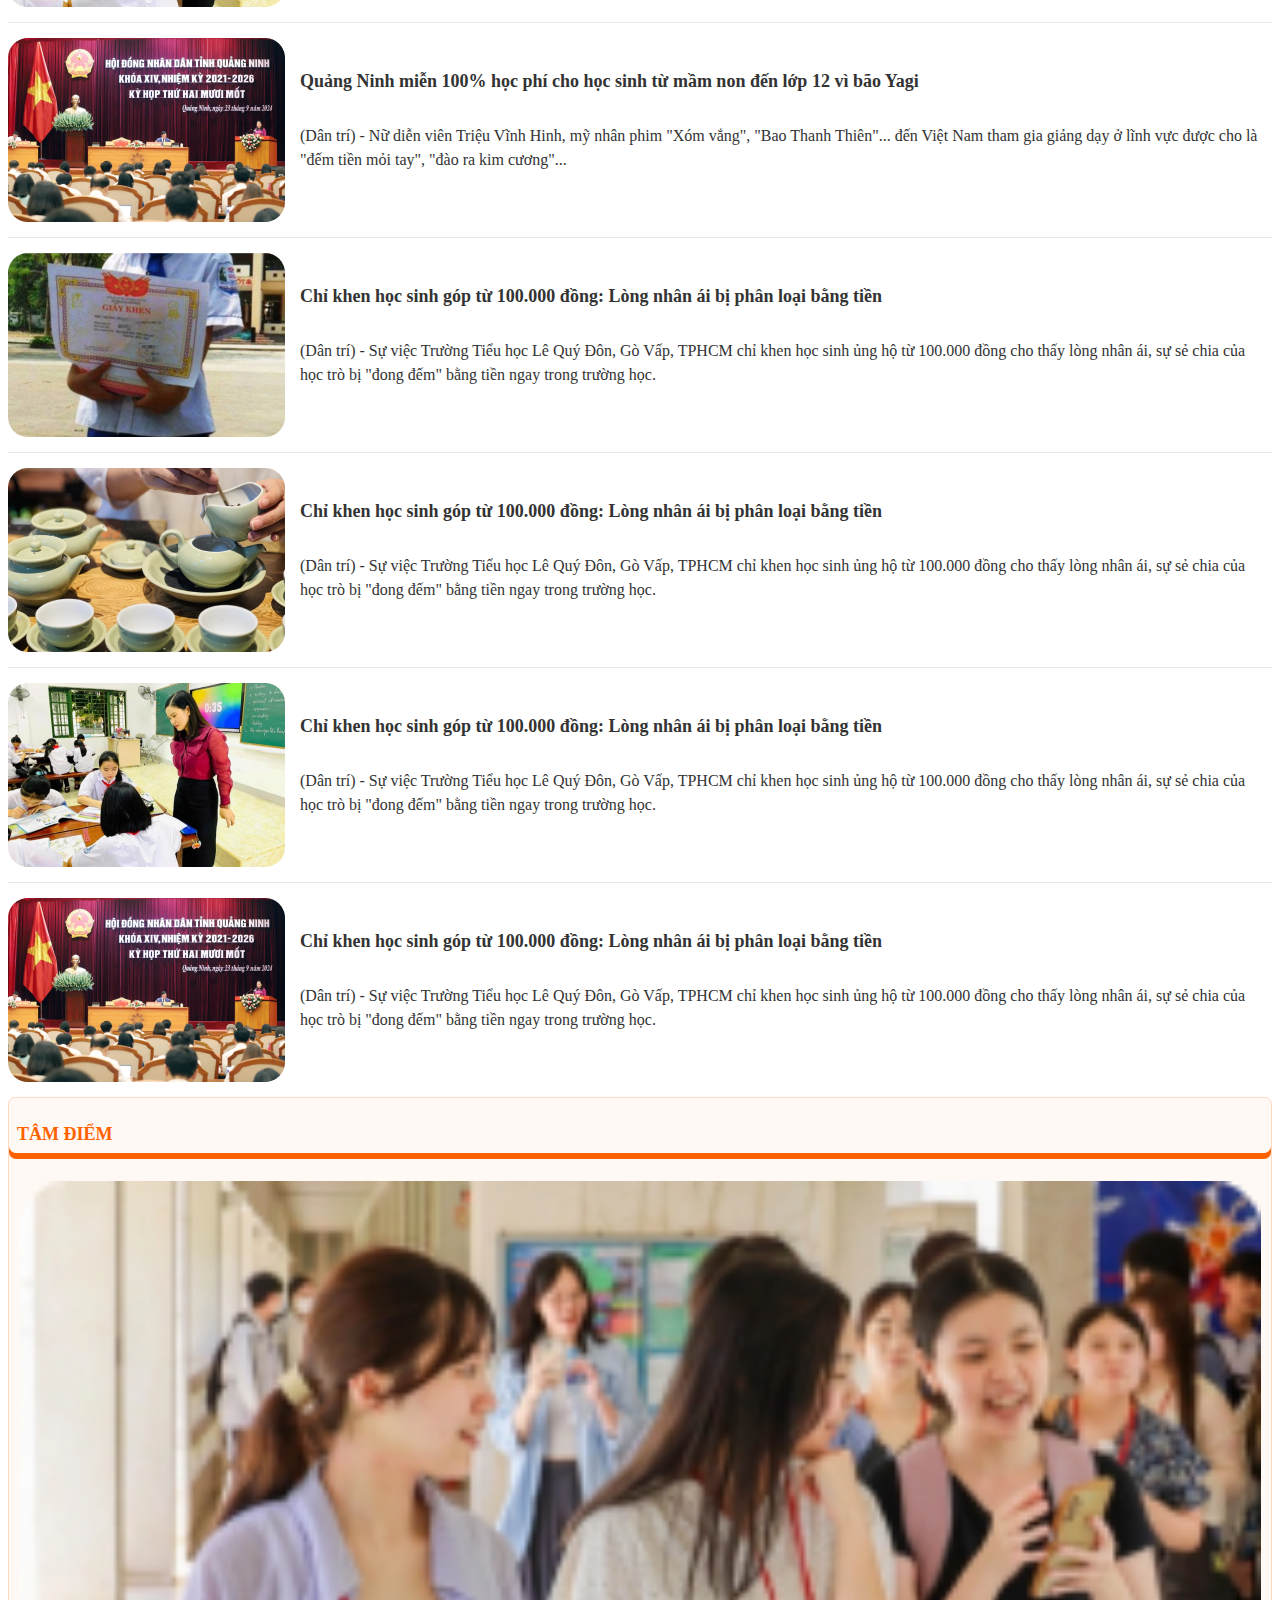
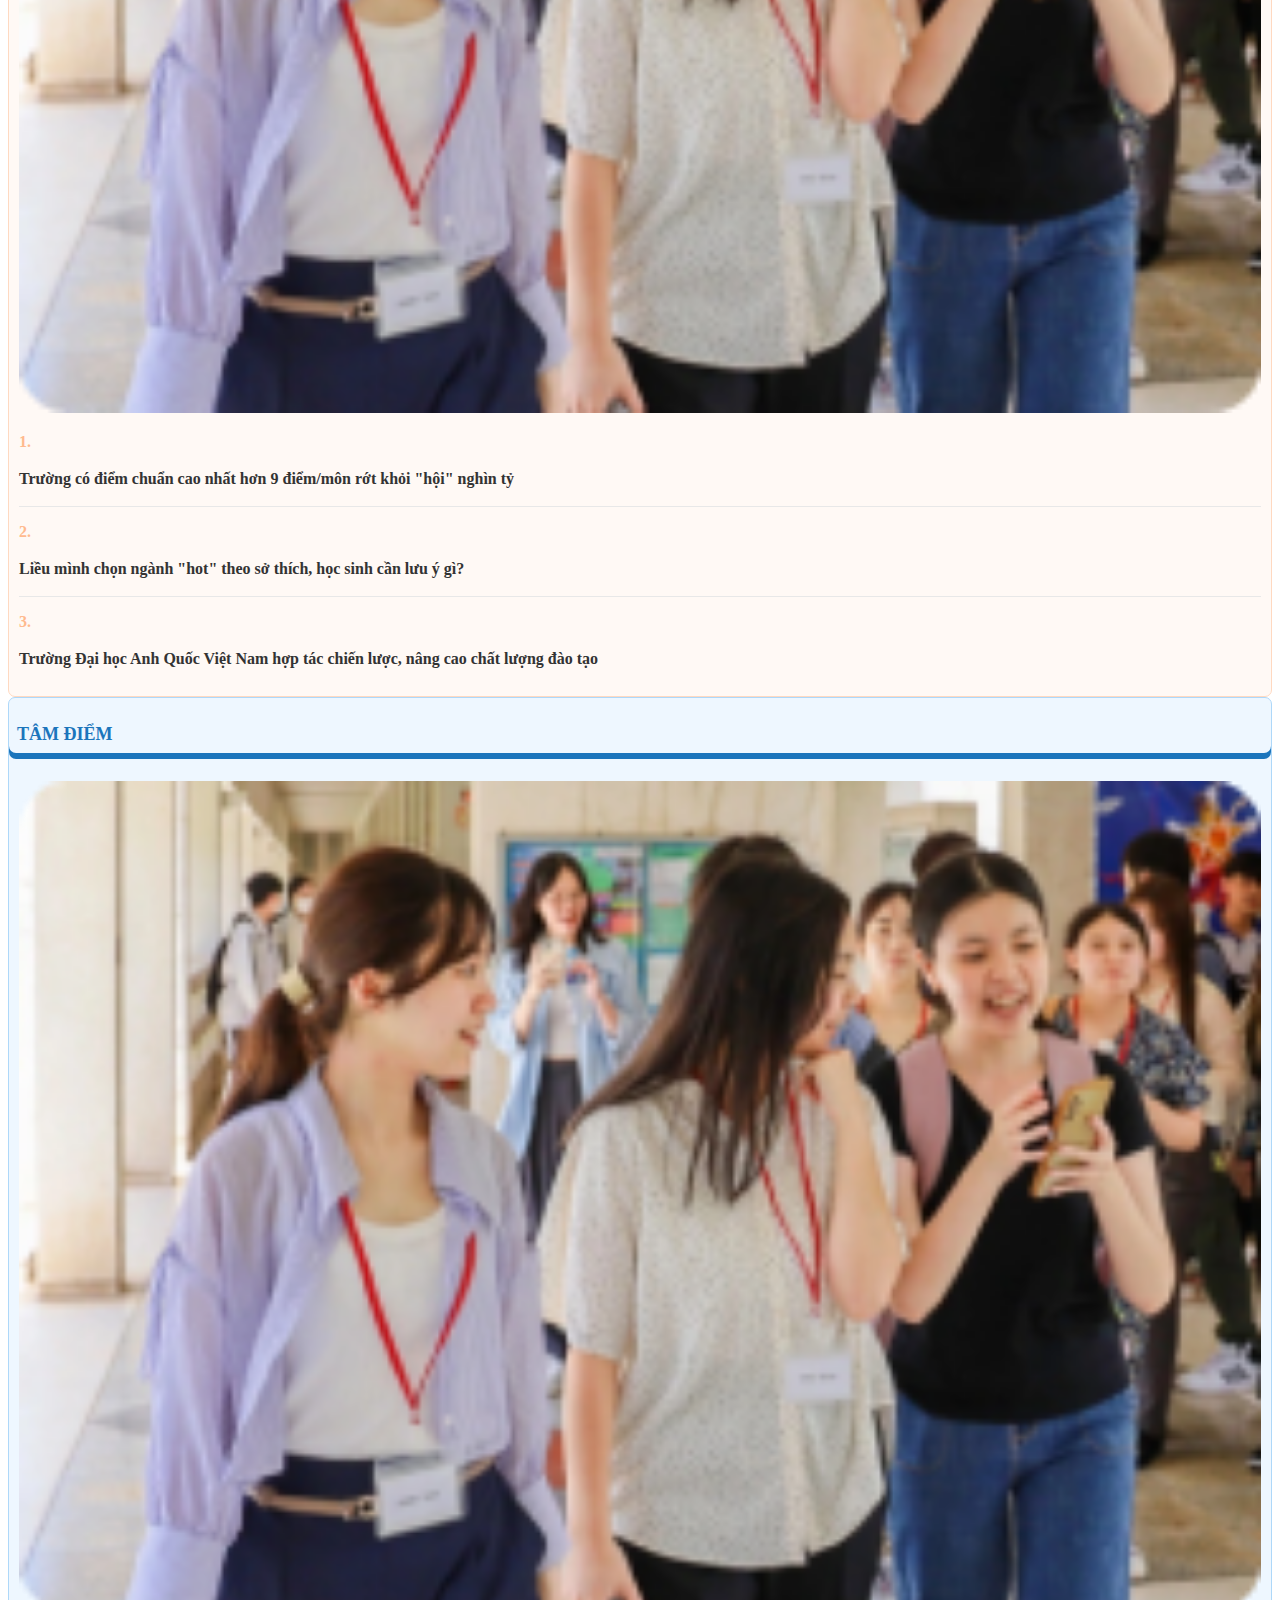
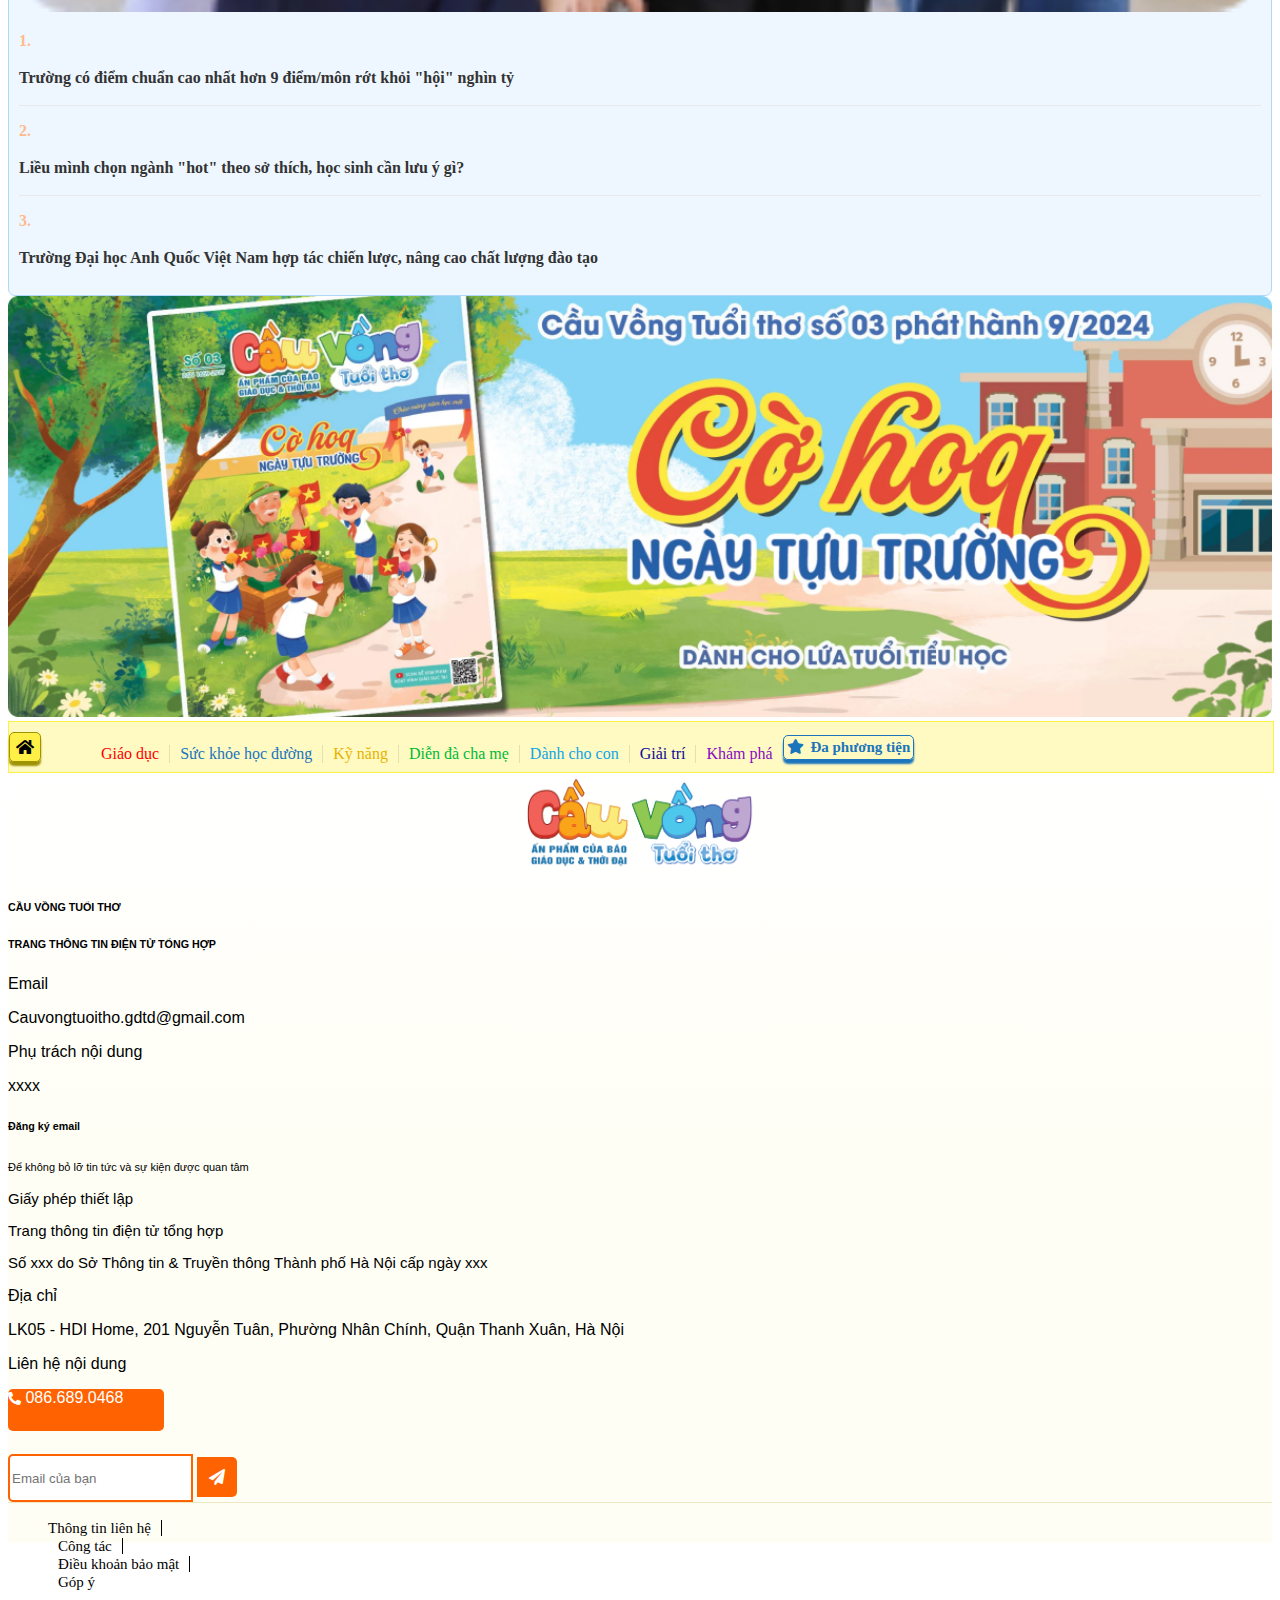
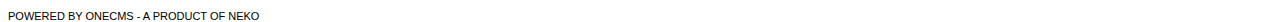
<file: app/pages/category.html>
<!DOCTYPE html>
<html lang="en">
<head>
    <meta charset="UTF-8">
    <meta name="viewport" content="width=device-width, initial-scale=1.0">
    <link rel="stylesheet" href="https://cdnjs.cloudflare.com/ajax/libs/font-awesome/5.15.4/css/all.min.css" />
    <link rel="stylesheet" href="https://cdn.jsdelivr.net/npm/bootstrap@4.6.2/dist/css/bootstrap.min.css"
        integrity="sha384-xOolHFLEh07PJGoPkLv1IbcEPTNtaed2xpHsD9ESMhqIYd0nLMwNLD69Npy4HI+N" crossorigin="anonymous">
    <link rel="stylesheet" href="../styles/category/cateogry.css"> 
    <title>Category</title>
</head>
<body>

    <header>
        <div class="container banner-header">
            <div class="infor-dayOffWeek">
                <i class="fas fa-bars"></i>
                <i class="fas fa-search"></i>
                <div class="dayOfWeek">
                    <i class="fas fa-calendar-alt"></i>
                    <p><b>Thứ Năm, </b>30/5/2023</p>
                </div>
            </div>
            <div class="logo">
                <a href="#">
                    <img src="../public/images/3807923e-f56f-4eb0-b1f5-66d3504deb02.jpg">
                </a>
            </div>
            <div class="weather">
                <b>Hà Nội</b>
                <span>28&#176;C / 36 - 37&#176;C</span>
                <span class="sun">&#9788;</span>
            </div>
        </div>
    </header>
    <nav>
        <div class="container sider-bar">
            <div class="home">
                <a href="#">
                    <i class="fas fa-home"></i>
                </a>
            </div>
            <ul class="d-flex align-items-center px-0">
                <li><a class="edu" href="#">Tin giáo dục</a></li>
                <li><a class="edu" href="#">Giáo dục thể chất</a></li>
                <li><a href="#">Giáo dục kỹ năng</a></li>
                <li><a href="#">Trao đổi - kết nối</a></li>
                <li><a href="#">Học tập ngoại khoá</a></li>
                <li><a href="#">Văn hoá</a></li>
                <li><a href="#">Nhịp điệu cuộc sông</a></li>
            </ul>
            <div class="multimedia d-flex justify-content-between">
                <a href="#">
                    <i class="fas fa-star"></i>
                    <span>Đa phương tiện</span>
                </a>
            </div>
        </div>
    </nav>

    <!--  layout hagtag -->
    <div class="container hagtag d-flex mt-2 justify-content-between">
        <div class="d-flex align-items-center trendding">
            <img src="../public/images/z5975311994865_5e10b1ad4e0ed0ab888d61d8b40259cf.png">
            <span>Xu hướng</span>
        </div>
        <a href="#">
            # Thảm hoạ lũ quét Làng Nủ
        </a>
        <a href="#">
            # Chung tay cứu trợ đồng bào miền Bắc trong lũ dữ
        </a>
        <a href="#">
            # Thảm hoạ lũ quét Làng Nủ
        </a>
        <a href="#">
            # Chung tay cứu trợ đồng bào miền Bắc trong lũ dữ
        </a>
    </div>

    <div class="container header-category mt-4">
        <a class="name-category">TIN GIÁO DỤC</a>
        <ul class="d-flex my-1">
            <li><a href="#">Tâm điểm</a></li>
            <li><a href="#">Học đường</a></li>
            <li><a href="#">Chuyển đổi số</a></li>
            <li><a href="#">Chính sách</a></li>   
        </ul>
        <div class="hrxxxx"></div>
    </div>
    <div class="container mt-2 box-information">
        <div class="row">
            <div class="col-12 col-sm-12 col-md-6 col-lg-6 col-xl-6 information-l">
                <a href="#">
                    <img src="../public/images/anh1.png">
                    <h4>Chi hơn 158 tỷ đồng miễn học phí từ mầm non đến trung học phổ thông</h4>
                    <span>(Dân trí) - Trong năm học 2024-2025 và 2025-2026, tỉnh Quảng Nam dành ngân sách hơn 158 tỷ đồng để miễn học phí từ mầm non đến Trung học phổ thông.</span>
                </a>
            </div>
            <div class="col-12 col-sm-12 col-md-3 col-lg-3 col-xl-3 information-c">
                <a href="#">
                    <img src="../public/images/anh2.png">
                    <h5>Sinh viên "khốn khổ" vì KTX không cho phơi đồ ngoài ban công</h5>
                </a>

                <a class="mt-3" href="#">
                    <img src="../public/images/anh3.png">
                    <h5>Sinh viên "khốn khổ" vì KTX không cho phơi đồ ngoài ban công</h5>
                </a>
            </div>
            <div class="col-12 col-sm-12 col-md-3 col-lg-3 col-xl-3 information-r">
                <a href="#">
                    <img src="../public/images/anh4.png">
                    <h5>Sinh viên "khốn khổ" vì KTX không cho phơi đồ ngoài ban công</h5>
                </a>

                <a class="mt-3" href="#">
                    <img src="../public/images/anh5.png">
                    <h5>Sinh viên "khốn khổ" vì KTX không cho phơi đồ ngoài ban công</h5>
                </a>
            </div>
        </div>
    </div>

    <div class="container shoool mt-4">
        <div class="hr-edu"></div>
       <div class="row mt-2">
        <div class="col-12 col-sm-12 col-md-6 col-lg-3 col-xl-3 box-news">
            <a class="d-flex justify-content-between" href="#">
                 <img src="../public/images/k-1.png">
                 <h5>Đình chỉ cô giáo bị phụ huynh "tố" xúc phạm học sinh, ép đi học thêm</h5>
            </a>
        </div>
        <div class="col-12 col-sm-12 col-md-6 col-lg-3 col-xl-3 box-news">
            <a class="d-flex justify-content-between" href="#">
                 <img src="../public/images/k-2.png">
                 <h5>Vụ phụ huynh xông vào lớp đánh 2 học sinh: Đề nghị công an xử lý</h5>
            </a>
        </div>
        <div class="col-12 col-sm-12 col-md-6 col-lg-3 col-xl-3 box-news">
            <a class="d-flex justify-content-between" href="#">
                 <img src="../public/images/k-3.png">
                 <h5>Quỹ phụ huynh năm nào cũng tranh cãi: Bao nhiêu là vừa… lòng?</h5>
            </a>
        </div>
        <div class="col-12 col-sm-12 col-md-6 col-lg-3 col-xl-3 box-news">
            <a class="d-flex justify-content-between" href="#">
                 <img src="../public/images/k-4.png">
                 <h5>Số học sinh nhập viện sau khi dùng cơm ở trường tiếp tục tăng</h5>
            </a>
        </div>
       </div>
    </div>

    <div class="container mt-4">
        <div class="row">
            <div class="row">
                <div class="col-12 col-sm-12 col-md-9 col-lg-9 box-description">
                    <a href="#">
                       <img src="../public/images/b-1.png"> 
                       <div class="detail">
                            <h5>Chỉ khen học sinh góp từ 100.000 đồng: Lòng nhân ái bị phân loại bằng tiền</h5>
                            <span>(Dân trí) - Sự việc Trường Tiểu học Lê Quý Đôn, Gò Vấp, TPHCM chỉ khen học sinh ủng hộ từ 100.000 đồng cho thấy lòng nhân ái, sự sẻ chia của học trò bị "đong đếm" bằng tiền ngay trong trường học.</span>
                       </div>
                    </a>
                    <a  href="#">
                        <img src="../public/images/b-2.png"> 
                        <div class="detail">
                             <h5>Mỹ nhân phim Bao Thanh Thiên đến Việt Nam dạy ngành "đếm tiền mỏi tay"</h5>
                             <span>(Dân trí) - Nữ diễn viên Triệu Vĩnh Hinh, mỹ nhân phim "Xóm vắng", "Bao Thanh Thiên"... đến Việt Nam tham gia giảng dạy ở lĩnh vực được cho là "đếm tiền mỏi tay", "đào ra kim cương"...</span>
                        </div>
                     </a>
                     <a  href="#">
                        <img src="../public/images/b-3.png"> 
                        <div class="detail">
                             <h5>Thành phố Hà Tĩnh thí điểm cho học sinh THCS nghỉ học ngày thứ bảy</h5>
                             <span>(Dân trí) - Phụ huynh của các học sinh bị nghi ngộ độc ở Trường THCS và THPT Kiên Hải (Kiên Giang) mong muốn ngành chức năng sớm điều tra nguồn gốc thức ăn mà học sinh được cung cấp ăn hằng ngày.</span>
                        </div>
                     </a>
                     <a  href="#">
                        <img src="../public/images/b-4.png"> 
                        <div class="detail">
                             <h5>Quảng Ninh miễn 100% học phí cho học sinh từ mầm non đến lớp 12 vì bão Yagi</h5>
                             <span>(Dân trí) - Nữ diễn viên Triệu Vĩnh Hinh, mỹ nhân phim "Xóm vắng", "Bao Thanh Thiên"... đến Việt Nam tham gia giảng dạy ở lĩnh vực được cho là "đếm tiền mỏi tay", "đào ra kim cương"...</span>
                        </div>
                     </a>
                     <a  href="#">
                        <img src="../public/images/b-1.png"> 
                        <div class="detail">
                             <h5>Chỉ khen học sinh góp từ 100.000 đồng: Lòng nhân ái bị phân loại bằng tiền</h5>
                             <span>(Dân trí) - Sự việc Trường Tiểu học Lê Quý Đôn, Gò Vấp, TPHCM chỉ khen học sinh ủng hộ từ 100.000 đồng cho thấy lòng nhân ái, sự sẻ chia của học trò bị "đong đếm" bằng tiền ngay trong trường học.</span>
                        </div>
                     </a>
                     <a  href="#">
                        <img src="../public/images/b-2.png"> 
                        <div class="detail">
                             <h5>Chỉ khen học sinh góp từ 100.000 đồng: Lòng nhân ái bị phân loại bằng tiền</h5>
                             <span>(Dân trí) - Sự việc Trường Tiểu học Lê Quý Đôn, Gò Vấp, TPHCM chỉ khen học sinh ủng hộ từ 100.000 đồng cho thấy lòng nhân ái, sự sẻ chia của học trò bị "đong đếm" bằng tiền ngay trong trường học.</span>
                        </div>
                     </a>
                     <a  href="#">
                        <img src="../public/images/b-3.png"> 
                        <div class="detail">
                             <h5>Chỉ khen học sinh góp từ 100.000 đồng: Lòng nhân ái bị phân loại bằng tiền</h5>
                             <span>(Dân trí) - Sự việc Trường Tiểu học Lê Quý Đôn, Gò Vấp, TPHCM chỉ khen học sinh ủng hộ từ 100.000 đồng cho thấy lòng nhân ái, sự sẻ chia của học trò bị "đong đếm" bằng tiền ngay trong trường học.</span>
                        </div>
                     </a>
                     <a  href="#">
                        <img src="../public/images/b-4.png"> 
                        <div class="detail">
                             <h5>Chỉ khen học sinh góp từ 100.000 đồng: Lòng nhân ái bị phân loại bằng tiền</h5>
                             <span>(Dân trí) - Sự việc Trường Tiểu học Lê Quý Đôn, Gò Vấp, TPHCM chỉ khen học sinh ủng hộ từ 100.000 đồng cho thấy lòng nhân ái, sự sẻ chia của học trò bị "đong đếm" bằng tiền ngay trong trường học.</span>
                        </div>
                     </a>
                </div>
                <div class="col-12 col-sm-12 col-md-3 col-lg-3 box-center-right px-0">
                    <div class="tamdiem">
                        <h3>TÂM ĐIỂM</h3>
                        <div class="center">
                            <img src="../public/images/ce-1.png">
                            <div class="detail-number d-flex">
                                    <p class="number">1.</p>
                                    <p class="contents">Trường có điểm chuẩn cao nhất hơn 9 điểm/môn rớt khỏi "hội" nghìn tỷ</p>
                            </div>  
                            <div class="detail-number mt-2 d-flex">
                                    <p class="number">2.</p>
                                    <p class="contents">Liều mình chọn ngành "hot" theo sở thích, học sinh cần lưu ý gì?</p>
                                </div> 
                                <div class="detail-number mt-2 d-flex">
                                    <p class="number">3.</p>
                                    <p class="contents">Trường Đại học Anh Quốc Việt Nam hợp tác chiến lược, nâng cao chất lượng đào tạo</p>
                                </div>  
                        </div>
                    </div>

                    <div class="mt-3 my-shool">
                        <h3>TÂM ĐIỂM</h3>
                        <div class="center">
                            <img src="../public/images/ce-1.png">
                            <div class="detail-number d-flex">
                                    <p class="number">1.</p>
                                    <p class="contents">Trường có điểm chuẩn cao nhất hơn 9 điểm/môn rớt khỏi "hội" nghìn tỷ</p>
                            </div>  
                            <div class="detail-number mt-2 d-flex">
                                    <p class="number">2.</p>
                                    <p class="contents">Liều mình chọn ngành "hot" theo sở thích, học sinh cần lưu ý gì?</p>
                                </div> 
                                <div class="detail-number mt-2 d-flex">
                                    <p class="number">3.</p>
                                    <p class="contents">Trường Đại học Anh Quốc Việt Nam hợp tác chiến lược, nâng cao chất lượng đào tạo</p>
                                </div>  
                        </div>
                    </div>
                </div>
            </div>
        </div>
    </div>

   <div class="container mt-4 banner-x-2">
    <div class="row">
        <div class="col-12 col-sm-12 col-md-12 col-lg-12">
            <a href="#">
                <img src="../public/images/banner-2.png">
            </a>
        </div>
    </div>
   </div>

   <nav class="mt-3">
    <div class="container sider-bar">
        <div class="home">
            <a href="#">
                <i class="fas fa-home"></i>
            </a>
        </div>
        <ul class="d-flex align-items-center">
            <li><a class="edu px-3" href="#">Giáo dục</a></li>
            <li><a class="edu px-3" href="#">Sức khỏe học đường</a></li>
            <li><a class="px-3" href="#">Kỹ năng</a></li>
            <li><a class="px-3" href="#">Diễn đà cha mẹ</a></li>
            <li><a class="px-3" href="#">Dành cho con</a></li>
            <li><a class="px-2" href="#">Giải trí</a></li>
            <li><a class="px-2" href="#">Khám phá</a></li>
        </ul>
        <div class="multimedia d-flex justify-content-between">
            <a href="#">
                <i class="fas fa-star"></i>
                <span>Đa phương tiện</span>
            </a>
        </div>
    </div>
    </nav>

<footer>
    <div class="container">
        <div class="f-banner">
            <img src="../public/images/logo.png">
        </div>
        <div class="row">
            <div class="col-12 col-sm-12 col-md-6 col-lg-3 f-body">
              <h6>CẦU VỒNG TUỔI THƠ</h6>
              <h6>TRANG THÔNG TIN ĐIỆN TỬ TỔNG HỢP</h6>
            </div>
            <div class="col-12 col-sm-12 col-md-6 col-lg-3">
                <p class="mb-0">Email</p>
                <p class="mb-0">
                    Cauvongtuoitho.gdtd@gmail.com
                </p>
            </div>
            <div class="col-12 col-sm-12 col-md-6 col-lg-3">
                <p class="mb-0">Phụ trách nội dung</p>
                <p class="mb-0">
                   xxxx
                </p>
            </div>
            <div class="col-12 col-sm-12 col-md-6 col-lg-3 sign-in">
                <h6>Đăng ký email</h6>
                <span>Để không bỏ lỡ tin tức và sự kiện được quan tâm</span>
            </div>
        </div>
        <div class="row">
            <div class="col-12 col-sm-12 col-md-6 col-lg-3 infor">
                <p class="mb-0">Giấy phép thiết lập</p>
                <p class="mb-0">Trang thông tin điện tử tổng hợp</p>
                <p class="mb-0">Số xxx do Sở Thông tin & Truyền thông Thành phố Hà Nội cấp ngày xxx
            </div>
            <div class="col-12 col-sm-12 col-md-6 col-lg-3 ">
                <p class="mb-0">Địa chỉ</p>
                <p class="mb-0"> LK05 - HDI Home, 201 Nguyễn Tuân, Phường Nhân Chính, Quận Thanh Xuân, Hà Nội</p>
            </div>
            <div class="col-12 col-sm-12 col-md-6 col-lg-3  contact">
                <p class="mb-0">Liên hệ nội dung</p>
                <p class="mb-0 contact-call d-flex justify-content-center align-items-center">
                    <i class="fas fa-phone-alt px-2"></i>
                    086.689.0468
                </p>
            </div>
            <div class="col-12 col-sm-12 col-md-6 col-lg-3 emails ">
                    <form class="d-flex">
                        <input type="text" placeholder="Email của bạn">
                        <i class="fas fa-paper-plane"></i>
                    </form>
            </div>
        </div>
        <div class="d-flex justify-content-between  authur">
            <ul class="d-flex align-items-center px-0">
                <li><a href="#">Thông tin liên hệ</a></li>
                <li><a href="#">Công tác</a></li>
                <li><a href="#">Điều khoản bảo mật</a></li>
                <li><a href="#">Góp ý</a></li>
            </ul>
            <p>POWERED BY ONECMS - A PRODUCT OF NEKO</p>
        </div>
    </div>
</footer>


    <script src="https://cdn.jsdelivr.net/npm/jquery@3.5.1/dist/jquery.slim.min.js"
    integrity="sha384-DfXdz2htPH0lsSSs5nCTpuj/zy4C+OGpamoFVy38MVBnE+IbbVYUew+OrCXaRkfj"
    crossorigin="anonymous"></script>
<script src="https://cdn.jsdelivr.net/npm/popper.js@1.16.1/dist/umd/popper.min.js"
    integrity="sha384-9/reFTGAW83EW2RDu2S0VKaIzap3H66lZH81PoYlFhbGU+6BZp6G7niu735Sk7lN"
    crossorigin="anonymous"></script>
<script src="https://cdn.jsdelivr.net/npm/bootstrap@4.6.2/dist/js/bootstrap.min.js"
    integrity="sha384-+sLIOodYLS7CIrQpBjl+C7nPvqq+FbNUBDunl/OZv93DB7Ln/533i8e/mZXLi/P+"
    crossorigin="anonymous"></script>
</body>
</html>
</file>
<file: app/styles/index.css>
* {
  margin: 0;
  padding: 0;
  box-sizing: border-box;
}

header {
  background-color: white;
  width: 100%;
  height: 120px;
  display: flex;
  align-items: center;
}
header .banner-header {
  width: 100%;
  display: flex;
  align-items: center;
  justify-content: space-between;
}
header .banner-header .infor-dayOffWeek {
  font-size: 16px;
  width: 270px;
  display: flex;
  justify-content: space-between;
  align-items: center;
}
header .banner-header .infor-dayOffWeek .dayOfWeek {
  font-family: "Be Vietnam", serif;
  display: flex;
  align-items: center;
}
header .banner-header .infor-dayOffWeek .dayOfWeek .fas {
  padding-right: 6px;
  color: #666666;
}
header .banner-header .infor-dayOffWeek .dayOfWeek p {
  font-size: 16px;
  margin-bottom: 0;
  font-weight: 700;
}
header .banner-header .weather {
  font-family: "Be Vietnam";
  font-size: 16px;
  width: 242px;
  display: flex;
  justify-content: space-around;
  border: 1px solid #1B75BC;
  padding: 5px;
  border-radius: 7px;
}
header .banner-header .weather b {
  font-weight: bold;
  color: #1B75BC;
}
header .banner-header .weather .sun {
  color: #FFC700;
}

nav {
  width: 100%;
  height: 50px;
  background-color: #FFFAC2;
  display: flex;
  align-items: center;
  border: 1px solid #FFF047;
  font-family: "Be Vietnam";
  font-weight: 700;
}
nav .sider-bar {
  display: flex;
  align-items: center;
  justify-content: space-between;
}
nav .sider-bar .home {
  box-shadow: 0px 4px 2px #9E9205;
  border-radius: 5px;
}
nav .sider-bar .home a {
  color: black;
  display: inline-block;
  text-decoration: none;
}
nav .sider-bar .home a .fas {
  padding: 6px;
  border: 1px solid #9E9205;
  border-radius: 5px;
  background-color: #FFF047;
}
nav .sider-bar ul {
  display: flex;
  align-items: center;
  font-family: "Be Vietnam";
  font-size: 14px;
}
nav .sider-bar ul li {
  margin-top: 13px;
  list-style: none;
  border-right: 1px solid #E5E1AF;
  padding-right: 10px;
}
nav .sider-bar ul li a {
  text-decoration: none;
}
nav .sider-bar ul li:hover a {
  text-decoration: none;
}
nav .sider-bar ul li:nth-child(1) a {
  color: red;
}
nav .sider-bar ul li:nth-child(2) a {
  color: #1B75BC;
}
nav .sider-bar ul li:nth-child(3) a {
  color: #E6B300;
}
nav .sider-bar ul li:nth-child(4) a {
  color: #00BA36;
}
nav .sider-bar ul li:nth-child(5) a {
  color: #10A5E8;
}
nav .sider-bar ul li:nth-child(6) a {
  color: #0D0898;
}
nav .sider-bar ul li:nth-child(7) a {
  color: #890CC2;
}
nav .sider-bar ul :last-child {
  border-right: none;
}
nav .sider-bar ul :first-child {
  margin-left: 10px;
}
nav .sider-bar .multimedia {
  border: 1px solid #1B75BC;
  padding: auto;
  border-radius: 5px;
  box-shadow: 0px 4px 2px #1B75BC;
}
nav .sider-bar .multimedia a {
  padding: 3px;
  text-decoration: none;
  display: inline-block;
  color: #1B75BC;
  font-weight: bold;
  font-size: 15px;
}
nav .sider-bar .multimedia a .fas {
  padding-right: 3px;
}

.box-body {
  background: linear-gradient(180deg, #FFFFFF 0%, #E9F5FF 100%);
  width: 100%;
  padding-bottom: 27px;
  border-bottom: 1px solid #92CFFF;
  font-family: "Be Vietnam";
}
.box-body .hagtag {
  display: flex;
  justify-content: space-between;
  align-items: center;
  width: 100%;
  font-family: "Be Vietnam", serif;
  height: 22px;
}
.box-body .hagtag .trendding img {
  width: 22px;
  height: 22px;
}
.box-body .hagtag .trendding span {
  font-size: 12px;
  font-weight: 400;
}
.box-body .hagtag a {
  text-decoration: none;
  font-size: 13px;
}
.box-body .content .is-content-left a {
  text-decoration: none;
  display: inline-block;
  width: 100%;
  height: 278px;
  position: relative;
}
.box-body .content .is-content-left a img {
  width: 100%;
  height: 73%;
  position: relative;
}
.box-body .content .is-content-left a p {
  font-size: 16px;
  font-weight: 700;
  position: absolute;
  width: 100%;
  height: 68%;
  display: flex;
  align-items: flex-end;
  padding-left: 20px;
  padding-right: 15px;
  border-radius: 0 0 15px 15px;
  margin-bottom: 0;
  position: absolute;
  bottom: 0;
  left: 0;
  color: white;
  font-family: "Be Vietnam";
  font-weight: 700;
  padding-bottom: 10px;
  background: linear-gradient(180deg, rgba(80, 41, 134, 0) 14.54%, #502986 50%);
}
.box-body .content .is-content-center a {
  text-decoration: none;
  display: inline-block;
  width: 100%;
  height: 278px;
  position: relative;
}
.box-body .content .is-content-center a img {
  width: 100%;
  height: 73%;
  position: relative;
  border-radius: 15px 15px 15px 15px;
  height: 100%;
  -o-object-fit: fill;
     object-fit: fill;
}
.box-body .content .is-content-center a p {
  font-size: 20px;
  font-weight: 700;
  position: absolute;
  width: 100%;
  height: 68%;
  display: flex;
  align-items: flex-end;
  padding-left: 20px;
  padding-right: 15px;
  border-radius: 0 0 15px 15px;
  margin-bottom: 0;
  position: absolute;
  bottom: 0;
  left: 0;
  color: white;
  font-family: "Be Vietnam";
  font-weight: 700;
  padding-bottom: 10px;
  background: linear-gradient(180deg, rgba(255, 98, 0, 0) 2.56%, #FF6200 90.68%);
}
.box-body .content .is-content-right a {
  text-decoration: none;
  display: inline-block;
  width: 100%;
  height: 278px;
  position: relative;
}
.box-body .content .is-content-right a img {
  width: 100%;
  height: 73%;
  position: relative;
}
.box-body .content .is-content-right a p {
  font-size: 17px;
  font-weight: 700;
  position: absolute;
  width: 100%;
  height: 68%;
  display: flex;
  align-items: flex-end;
  padding-left: 20px;
  padding-right: 15px;
  border-radius: 0 0 15px 15px;
  margin-bottom: 0;
  position: absolute;
  bottom: 0;
  left: 0;
  color: white;
  font-family: "Be Vietnam";
  font-weight: 700;
  padding-bottom: 10px;
  background: linear-gradient(180deg, rgba(19, 174, 142, 0) 14.54%, #13AE8E 50%);
}
.box-body .detail .is-detail-content a {
  text-decoration: none;
  display: inline-block;
  width: 100%;
  height: 278px;
  position: relative;
}
.box-body .detail .is-detail-content a img {
  width: 100%;
  height: 73%;
  position: relative;
}
.box-body .detail .is-detail-content a p {
  font-size: 17px;
  font-weight: 700;
  position: absolute;
  width: 100%;
  height: 68%;
  display: flex;
  align-items: flex-end;
  padding-left: 20px;
  padding-right: 15px;
  border-radius: 0 0 15px 15px;
  margin-bottom: 0;
  position: absolute;
  bottom: 0;
  left: 0;
  color: white;
  font-family: "Be Vietnam";
  font-weight: 700;
  padding-bottom: 10px;
}
.box-body .detail .is-detail-content:nth-child(1) a p {
  background: linear-gradient(180deg, rgba(66, 133, 244, 0) 14.54%, #4285F4 50%);
}
.box-body .detail .is-detail-content:nth-child(2) a p {
  background: linear-gradient(180.44deg, rgba(236, 197, 48, 0) 22.93%, #ECC530 50.02%);
}
.box-body .detail .is-detail-content:nth-child(3) a img {
  border-radius: 15px;
}
.box-body .detail .is-detail-content:nth-child(3) a p {
  background: linear-gradient(180deg, rgba(46, 176, 227, 0) 32.12%, #2EB0E3 59.67%);
}
.box-body .detail .is-detail-content:nth-child(4) a p {
  background: linear-gradient(180deg, rgba(13, 8, 152, 0) 14.54%, #0D0898 50%);
}
.box-body .event-tet .top {
  width: 120px;
  font-size: 24px;
}
.box-body .event-tet .top .title-top {
  color: #1B75BC;
  padding: 5px;
  border-radius: 5px;
  border: 1px solid #1B75BC;
  background: linear-gradient(270deg, #FFFFFF 0%, #A0D5FF 100%);
  box-shadow: 0px 4px 2px #1B75BC;
}
.box-body .event-tet .top .title-top p {
  padding-left: 15px;
  text-align: right;
  margin-bottom: 0;
  font-family: "Copperplate Gothic Bold", serif;
  font-weight: 700;
}
.box-body .event-tet .top span {
  font-family: "Be Vietnam";
  color: #333333;
  font-weight: 700;
  font-size: 21px;
  margin-top: 20px;
}
.box-body .event-tet .icon {
  width: 32px;
  height: 32px;
  color: white;
  background: rgba(27, 117, 188, 0.3019607843);
  border-radius: 19px;
  border: 1px solid #D6E7F5;
}
.box-body .event-tet .icon .fas {
  width: 6px;
}
.box-body .event-tet .customs {
  font-family: "Be Vietnam";
  color: #333333;
  width: 82px;
  font-weight: 400;
}
.box-body .event-tet .customs img {
  padding: 3px;
  border: 1px solid #EBEBEB;
  border-radius: 50%;
  background-color: white;
}
.box-body .event-tet :hover {
  text-decoration: none;
}

.youth a {
  font-family: "Be Vietnam";
}
.youth a img {
  width: 100%;
}
.youth a p {
  padding-top: 10px;
  font-weight: 400;
  font-size: 14px;
  color: #666666;
  margin-bottom: 0;
}
.youth a h6 {
  padding-top: 10px;
  font-weight: 700;
  font-size: 16px;
  color: #333333;
}
.youth :hover {
  text-decoration: none;
}

.new-information {
  padding-top: 20px;
}
.new-information .heading {
  position: relative;
}
.new-information .hrx {
  width: 100%;
  border-top-style: double;
  color: #FFD2D2;
  position: relative;
}
.new-information h4 {
  width: auto;
  font-weight: 700;
  position: absolute;
  color: #FF3333;
  font-size: 28px;
  top: -18px;
  left: 50%;
  transform: translateX(-50%);
  text-align: center;
  padding: 0 20px;
  background-color: white;
}
.new-information .education .news-edu-hot {
  border-right: 1px solid #E8E8E8;
}
.new-information .education .news-edu-hot a {
  text-decoration: none;
  display: inline-block;
  width: 100%;
  height: 278px;
  position: relative;
  height: 390px;
}
.new-information .education .news-edu-hot a img {
  width: 100%;
  height: 73%;
  position: relative;
  height: 95%;
  border-radius: 15px 15px 0 0;
}
.new-information .education .news-edu-hot a p {
  font-size: 22px;
  font-weight: 700;
  position: absolute;
  width: 100%;
  height: 68%;
  display: flex;
  align-items: flex-end;
  padding-left: 20px;
  padding-right: 15px;
  border-radius: 0 0 15px 15px;
  margin-bottom: 0;
  position: absolute;
  bottom: 0;
  left: 0;
  color: white;
  font-family: "Be Vietnam";
  font-weight: 700;
  padding-bottom: 10px;
  background: linear-gradient(180deg, rgba(255, 51, 51, 0) 48.56%, #FF3333 90.68%);
}
.new-information .education .news-edu-detail {
  border-right: 1px solid #E8E8E8;
}
.new-information .education .news-edu-detail a {
  text-decoration: none;
  display: flex;
  color: #333333;
  padding-bottom: 10px;
  border-bottom: 1px solid #E8E8E8;
}
.new-information .education .news-edu-detail a img {
  width: 90px;
  height: 60px;
}
.new-information .education .news-edu-detail a span {
  margin-left: 10px;
  font-family: "Be Vietnam";
  font-weight: 400;
  font-size: 16px;
}
.new-information .education :last-child {
  border-right: none;
}

.physical {
  padding-top: 20px;
}
.physical .heading {
  position: relative;
}
.physical .hrx {
  width: 100%;
  border-top-style: double;
  color: #FFD2D2;
  position: relative;
}
.physical h4 {
  width: auto;
  font-weight: 700;
  position: absolute;
  color: #FF3333;
  font-size: 28px;
  top: -17px;
  left: 50%;
  transform: translateX(-50%);
  text-align: center;
  padding: 0 20px;
  background-color: white;
}
.physical .education .news-edu-hot {
  border-right: 1px solid #E8E8E8;
}
.physical .education .news-edu-hot a {
  text-decoration: none;
  display: inline-block;
  width: 100%;
  height: 278px;
  position: relative;
  height: 390px;
}
.physical .education .news-edu-hot a img {
  width: 100%;
  height: 73%;
  position: relative;
  height: 95%;
  border-radius: 15px 15px 0 0;
}
.physical .education .news-edu-hot a p {
  font-size: 22px;
  font-weight: 700;
  position: absolute;
  width: 100%;
  height: 68%;
  display: flex;
  align-items: flex-end;
  padding-left: 20px;
  padding-right: 15px;
  border-radius: 0 0 15px 15px;
  margin-bottom: 0;
  position: absolute;
  bottom: 0;
  left: 0;
  color: white;
  font-family: "Be Vietnam";
  font-weight: 700;
  padding-bottom: 10px;
  background: linear-gradient(180deg, rgba(255, 98, 0, 0) 48.56%, #FF6200 90.68%);
}
.physical .education .news-edu-detail {
  border-right: 1px solid #E8E8E8;
}
.physical .education .news-edu-detail a {
  text-decoration: none;
  display: flex;
  color: #333333;
  padding-bottom: 10px;
  border-bottom: 1px solid #E8E8E8;
}
.physical .education .news-edu-detail a img {
  width: 90px;
  height: 60px;
}
.physical .education .news-edu-detail a span {
  margin-left: 10px;
  font-family: "Be Vietnam";
  font-weight: 400;
  font-size: 16px;
}
.physical .education :last-child {
  border-right: none;
}

.skill {
  padding-top: 20px;
}
.skill .heading {
  position: relative;
}
.skill .hrx {
  width: 100%;
  border-top-style: double;
  color: #EDE2BA;
  position: relative;
}
.skill h4 {
  width: auto;
  font-weight: 700;
  position: absolute;
  color: #D8A800;
  font-size: 28px;
  top: -17px;
  left: 50%;
  transform: translateX(-50%);
  text-align: center;
  padding: 0 20px;
  background-color: white;
}
.skill .box-detail-skill {
  font-family: "Be Vietnam";
}
.skill .box-detail-skill .is-details a {
  text-decoration: none;
  display: inline-block;
  border-radius: 20px 20px 15px 15px;
}
.skill .box-detail-skill .is-details a img {
  width: 100%;
}
.skill .box-detail-skill .is-details a p {
  padding: 0 10px 0 10px;
  margin-top: 10px;
  font-weight: 400;
  font-size: 14px;
  color: #666666;
  margin-bottom: 3px;
}
.skill .box-detail-skill .is-details a h6 {
  padding: 0 10px 0 10px;
  font-size: 16px;
  color: #333333;
  font-weight: 700;
}
.skill .box-detail-skill .is-details a .detail {
  padding: 0 10px 0 10px;
  font-size: 16px;
  color: #333333;
}
.skill .box-detail-skill .is-details:nth-child(1) a {
  background-color: #FFEEEE;
  border: 1px solid #FFD0D0;
}
.skill .box-detail-skill .is-details:nth-child(2) a {
  background-color: #FFFDE7;
  border: 1px solid #F8EF91;
}
.skill .box-detail-skill .is-details:nth-child(3) a {
  background-color: #ECFBFF;
  border: 1px solid #C5EDFF;
}

.context {
  padding-top: 50px;
}
.context .heading {
  position: relative;
}
.context .hrx {
  width: 100%;
  border-top-style: double;
  color: #D3FCDF;
  position: relative;
}
.context h4 {
  width: auto;
  font-weight: 700;
  position: absolute;
  color: #00BA36;
  font-size: 28px;
  top: -17px;
  left: 50%;
  transform: translateX(-50%);
  text-align: center;
  padding: 0 20px;
  background-color: white;
}
.context .context-f a {
  text-decoration: none;
  font-family: "Be Vietnam";
  font-size: 16px;
  font-weight: 700;
  color: #333333;
  line-height: 24px;
}
.context .context-f a img {
  width: 100%;
}
.context .context-f a .p-header {
  margin-top: 15px;
  width: 100%;
  height: 80px;
  font-size: 16px;
  border-bottom: 1px solid #E8E8E8;
}
.context .context-f a .p-body {
  width: 100%;
  height: 70px;
  font-size: 16px;
  border-bottom: 1px solid #E8E8E8;
}
.context .context-f a .p-footer {
  width: 100%;
  height: 90px;
  font-size: 16px;
  border-bottom: 1px solid #E8E8E8;
}

.relate-to a {
  text-decoration: none;
  color: #333333;
  font-family: "Be Vietnam";
}
.relate-to a h3 {
  padding-top: 10px;
  text-align: center;
  font-size: 24px;
  font-weight: 700;
}
.relate-to a img {
  width: 100%;
}
.relate-to a .p-head,
.relate-to a .p-body,
.relate-to a .p-footer {
  width: 100%;
  font-weight: 700;
  font-size: 15px;
  border-bottom: 1px solid #E8E8E8;
}
.relate-to a .p-head {
  margin-top: 15px;
  height: 80px;
}
.relate-to a .p-body {
  height: 70px;
}
.relate-to a .p-footer {
  height: 70px;
}
.relate-to .col-12:nth-child(1) h3 {
  color: #10A5E8;
  border-top: 4px double #C5EDFF;
}
.relate-to .col-12:nth-child(2) h3 {
  border-top: 4px double #D6D4FF;
  color: #0D0898;
}
.relate-to .col-12:nth-child(3) h3 {
  border-top: 4px double #F1D1FF;
  color: #890CC2;
}

.multimedias {
  width: 100%;
}
.multimedias .hrx {
  width: 100%;
  border-top-style: double;
  color: #FFD0D0;
  position: relative;
}
.multimedias h6 {
  font-family: "Playfair Display";
  padding-top: 15px;
  font-weight: 700;
  color: #dc211a;
  font-size: 22px;
}
.multimedias .multimedias-body {
  width: 100%;
  padding-bottom: 25px;
  border-bottom: 2px solid #E8E8E8;
  position: relative;
}
.multimedias .multimedias-body .media a {
  display: inline-block;
  text-decoration: none;
}
.multimedias .multimedias-body .media a img {
  width: 100%;
  position: relative;
}
.multimedias .multimedias-body .media a .btn-media {
  position: absolute;
  width: 36px;
  height: 36px;
  background: rgba(64, 64, 64, 0.6);
  border-radius: 22px;
  left: 20px;
  bottom: calc(50% - 88px);
}
.multimedias .multimedias-body .media a .btn-media .triangle {
  width: 0px;
  height: 0px;
  border-style: solid;
  border-width: 8px 0 8px 10px;
  border-color: transparent transparent transparent white;
  transform: rotate(0deg);
}
.multimedias .multimedias-body .media a h6 {
  font-family: "Be Vietnam";
  font-size: 16px;
  color: #333333;
}
.multimedias .multimedias-body .pagination {
  position: absolute;
  left: calc(width -50%);
  bottom: -12px;
}
.multimedias .multimedias-body .pagination .li-sum {
  width: 54px;
  height: 9px;
  background-color: #FFB4B2;
  border-radius: 10px;
}
.multimedias .multimedias-body .pagination .li-child {
  width: 9px;
  height: 9px;
  background-color: #E8E8E8;
  border-radius: 15px;
}

.video {
  border: 1px solid #E4E4E4;
  border-radius: 7px;
}
.video .hrx {
  width: 100%;
  border-top-style: double;
  color: #C4EDFF;
  position: relative;
  border-radius: 7px 7px 0 0;
}
.video h6 {
  padding: 15px 0 0 15px;
  font-family: "Playfair Display";
  color: #10A5E8;
  font-size: 22px;
}
.video .education {
  width: 100%;
  height: 675px;
  background-image: url("../public/images/sat-lo-thanh-hoa-1-edited-1727172409302.png");
  background-size: cover;
  background-position: center;
  border-radius: 10px;
}
.video .education .xem-media {
  width: 97.5%;
  height: 675px;
  position: absolute;
  border-radius: 0 0 7px 7px;
  left: 0;
  bottom: 0;
  margin-left: 14px;
  background: linear-gradient(180deg, rgba(0, 0, 0, 0) 0.96%, #1B75BC 100%);
}
.video .education .xem-media .xem-media-infor {
  width: 53%;
  left: 70px;
  bottom: 35px;
  color: white;
  position: absolute;
  text-align: center;
  font-family: "Be Vietnam", sans-serif;
  display: flex;
  flex-direction: column;
  align-items: center;
}
.video .education .xem-media .xem-media-infor h5 {
  margin-top: 13px;
  font-weight: 700;
}
.video .education .xem-media .nut-play {
  width: 50px;
  height: 50px;
  background-color: #10A5E8;
  border-radius: 28px;
}
.video .education .xem-media .nut-play .triangle {
  width: 0px;
  height: 0px;
  border-style: solid;
  border-width: 9.5px 0 9.5px 16px;
  border-color: transparent transparent transparent white;
  transform: rotate(0deg);
}
.video .education .xem-media .xem-video {
  background-color: white;
  border-radius: 7px;
  width: 114px;
  height: 38px;
  padding-left: 7px;
  padding-right: 7px;
}
.video .education .xem-media .xem-video .triangle {
  width: 0px;
  height: 0px;
  border-style: solid;
  border-width: 6.5px 10px 6.5px 12px;
  border-color: transparent transparent transparent black;
  transform: rotate(0deg);
}
.video .education .xem-media .xem-video p {
  font-size: 14px;
  margin-bottom: 0;
  color: black;
}
.video .education .the-media-header {
  font-family: "Be Vietnam", sans-serif;
  position: absolute;
  right: 32px;
  color: white;
  width: 260px;
  height: 32px;
  top: 75px;
}
.video .education .the-media-header .is-headerss h5 {
  font-family: "Noto Serif", serif;
  text-transform: uppercase;
  margin-bottom: 0;
}
.video .education .the-media-header .is-headerss .arrow li {
  list-style: none;
}
.video .education .the-media-header .is-headerss .arrow li .fas {
  width: 32px;
  height: 32px;
  text-align: center;
  padding-top: 7px;
  border: 1px solid;
  border-radius: 20px;
}
.video .education .is-bodyss .genz {
  padding-bottom: 22px;
  border-bottom: 1px solid;
  position: relative;
}
.video .education .is-bodyss .genz h5 {
  font-weight: 700;
  font-size: 16px;
  line-height: 24px;
}
.video .education .is-bodyss .genz .play-videos {
  width: 36px;
  height: 36px;
  background-color: #1B75BC;
  text-align: center;
  border-radius: 20px;
  position: absolute;
  bottom: 81px;
  left: 10px;
}
.video .education .is-bodyss .genz .play-videos .triangle {
  width: 0px;
  height: 0px;
  border-style: solid;
  border-width: 8px 0 8px 10px;
  border-color: transparent transparent transparent white;
  transform: rotate(0deg);
}
.video .education .is-bodyss .shool {
  padding-bottom: 20px;
  position: relative;
}
.video .education .is-bodyss .shool h5 {
  font-weight: 700;
  font-size: 16px;
  line-height: 24px;
}
.video .education .is-bodyss .shool .play-videos {
  width: 36px;
  height: 36px;
  background-color: #1B75BC;
  text-align: center;
  border-radius: 20px;
  position: absolute;
  bottom: 81px;
  left: 10px;
}
.video .education .is-bodyss .shool .play-videos .triangle {
  width: 0px;
  height: 0px;
  border-style: solid;
  border-width: 8px 0 8px 10px;
  border-color: transparent transparent transparent white;
  transform: rotate(0deg);
}

.banner-x img {
  width: 100%;
}

footer {
  background: linear-gradient(180deg, #FFFFFF 0%, #FFFEF5 46.5%);
  font-family: "Be Vietnam", sans-serif;
}
footer .f-banner {
  width: 100%;
  display: flex;
  justify-content: center;
}
footer .f-banner img {
  width: 235px;
}
footer .f-body h6 {
  font-size: 16px;
  font-weight: 700;
  color: #000000;
}
footer .sign-in h6 {
  font-weight: 700;
  font-size: 16px;
  color: #000000;
}
footer .sign-in span {
  font-size: 11px;
}
footer .infor p {
  font-size: 15px;
}
footer .contact .contact-call {
  width: 156px;
  height: 42px;
  color: white;
  background-color: #1B75BC;
  border-radius: 5px;
}
footer .contact .contact-call .fas {
  font-size: 13px;
}
footer .emails form input {
  width: 100%;
  height: 42px;
  border: 2px solid #1B75BC;
  border-radius: 5px 0 0 5px;
}
footer .emails form .fas {
  color: white;
  background-color: #1B75BC;
  padding: 12px;
  border-radius: 0 5px 5px 0;
}
footer .emails .inpput-authur {
  padding: 7px;
  border: 1px solid #EEC9FF;
  border-radius: 7px;
}
footer .emails .inpput-authur img {
  width: 25px;
}
footer .emails .inpput-authur span {
  font-family: "Be VietNam";
  font-weight: 700;
  font-size: 18px;
  color: #502986;
}
footer .authur {
  border-top: 1px solid #ECE9C2;
  width: 100%;
  height: 40px;
}
footer .authur ul {
  font-family: "Be VietNam", serif;
  margin-bottom: 0;
}
footer .authur ul li {
  list-style: none;
}
footer .authur ul li a {
  font-size: 14px;
  text-decoration: none;
  padding-right: 10px;
  padding-left: 10px;
  color: #000000;
  border-right: 1px solid;
}
footer .authur ul li:last-child a {
  border-right: none;
}
footer .authur ul li:first-child a {
  padding-left: 0;
}
footer .authur p {
  padding-top: 10px;
  margin-bottom: 0;
  font-size: 11px;
}/*# sourceMappingURL=index.css.map */
</file>
<file: app/styles/category/cateogry.css>
header {
  background-color: white;
  width: 100%;
  height: 120px;
  display: flex;
  align-items: center;
}
header .banner-header {
  width: 100%;
  display: flex;
  align-items: center;
  justify-content: space-between;
}
header .banner-header .infor-dayOffWeek {
  font-size: 16px;
  width: 270px;
  display: flex;
  justify-content: space-between;
  align-items: center;
}
header .banner-header .infor-dayOffWeek .dayOfWeek {
  font-family: "Be Vietnam";
  display: flex;
  align-items: center;
}
header .banner-header .infor-dayOffWeek .dayOfWeek .fas {
  padding-right: 6px;
  color: #666666;
}
header .banner-header .infor-dayOffWeek .dayOfWeek p {
  font-size: 16px;
  margin-bottom: 0;
}
header .banner-header .weather {
  font-family: "Be Vietnam";
  font-size: 16px;
  width: 242px;
  display: flex;
  justify-content: space-around;
  border: 1px solid #1B75BC;
  padding: 5px;
  border-radius: 7px;
}
header .banner-header .weather b {
  font-weight: bold;
  color: #1B75BC;
}
header .banner-header .weather .sun {
  color: #FFC700;
}

nav {
  width: 100%;
  height: 50px;
  background-color: #FFFAC2;
  display: flex;
  align-items: center;
  border: 1px solid #FFF047;
}
nav .sider-bar {
  display: flex;
  align-items: center;
  justify-content: space-between;
}
nav .sider-bar .home {
  box-shadow: 0px 4px 2px #9E9205;
  border-radius: 5px;
}
nav .sider-bar .home a {
  color: black;
  display: inline-block;
  text-decoration: none;
}
nav .sider-bar .home a .fas {
  padding: 6px;
  border: 1px solid #9E9205;
  border-radius: 5px;
  background-color: #FFF047;
}
nav .sider-bar ul {
  display: flex;
  align-items: center;
  font-family: "Be Vietnam";
  font-size: 16px;
}
nav .sider-bar ul li {
  margin-top: 13px;
  list-style: none;
  border-right: 1px solid #E5E1AF;
  padding-right: 10px;
}
nav .sider-bar ul li a {
  text-decoration: none;
}
nav .sider-bar ul li:hover a {
  text-decoration: none;
}
nav .sider-bar ul li:nth-child(1) a {
  color: red;
}
nav .sider-bar ul li:nth-child(2) a {
  color: #1B75BC;
}
nav .sider-bar ul li:nth-child(3) a {
  color: #E6B300;
}
nav .sider-bar ul li:nth-child(4) a {
  color: #00BA36;
}
nav .sider-bar ul li:nth-child(5) a {
  color: #10A5E8;
}
nav .sider-bar ul li:nth-child(6) a {
  color: #0D0898;
}
nav .sider-bar ul li:nth-child(7) a {
  color: #890CC2;
}
nav .sider-bar ul :last-child {
  border-right: none;
}
nav .sider-bar ul :first-child {
  margin-left: 10px;
}
nav .sider-bar .multimedia {
  border: 1px solid #1B75BC;
  padding: auto;
  border-radius: 5px;
  box-shadow: 0px 4px 2px #1B75BC;
}
nav .sider-bar .multimedia a {
  padding: 3px;
  text-decoration: none;
  display: inline-block;
  color: #1B75BC;
  font-weight: bold;
  font-size: 15px;
}
nav .sider-bar .multimedia a .fas {
  padding-right: 3px;
}

.hagtag {
  font-size: 12px;
}
.hagtag a {
  text-decoration: none;
}
.hagtag .trendding img {
  width: 22px;
  height: 22px;
}
.hagtag .trendding span {
  font-size: 12px;
  font-weight: 400;
}

.header-category {
  font-family: "Be Vietnam", serif;
  height: 40px;
  display: flex;
  justify-content: start;
  align-items: flex-end;
  width: 100%;
}
.header-category .name-category {
  text-decoration: none;
  color: #FF3333;
  font-weight: 700;
  font-size: 26px;
  margin-bottom: 0;
}
.header-category ul {
  margin-bottom: 0;
  display: flex;
}
.header-category ul li {
  padding-left: 7px;
  padding-right: 7px;
  list-style: none;
}
.header-category ul li a {
  color: black;
  text-decoration: none;
}
.header-category .hrxxxx {
  border-bottom-style: double;
  border-bottom-color: #FFD2D2;
  width: auto;
  height: 40px;
  flex-grow: 1;
  margin-bottom: 11px;
}

.box-information {
  font-family: "Be Vietnam", serif;
}
.box-information .information-l {
  border-right: 1px solid #E8E8E8;
}
.box-information .information-l a {
  text-decoration: none;
}
.box-information .information-l a img {
  width: 100%;
}
.box-information .information-l a h4 {
  font-size: 22px;
  font-weight: 700;
  line-height: 33px;
  color: #333333;
}
.box-information .information-l a span {
  font-weight: 400;
  font-size: 16px;
  line-height: 24px;
  color: #333333;
}
.box-information .information-c {
  border-right: 1px solid #E8E8E8;
}
.box-information .information-c a {
  display: inline-block;
  border-bottom: 1px solid #E8E8E8;
  text-decoration: none;
  padding-bottom: 10px;
}
.box-information .information-c a img {
  width: 100%;
}
.box-information .information-c a h5 {
  font-size: 16px;
  font-weight: 700;
  line-height: 24px;
  color: #333333;
}
.box-information .information-c a:last-child {
  border-bottom: none;
}
.box-information .information-r a {
  display: inline-block;
  border-bottom: 1px solid #E8E8E8;
  text-decoration: none;
  padding-bottom: 10px;
}
.box-information .information-r a img {
  width: 100%;
}
.box-information .information-r a h5 {
  font-size: 16px;
  font-weight: 700;
  line-height: 24px;
  color: #333333;
}
.box-information .information-r a:last-child {
  border-bottom: none;
}

.shoool {
  padding-bottom: 20px;
  border-bottom: 1px dashed #FFD2D2;
}
.shoool .hr-edu {
  width: 100%;
  height: 4px;
  border-top: 2px solid #FFD0D0;
  border-bottom: 1px solid #FFD0D0;
}
.shoool .box-news a {
  text-decoration: none;
}
.shoool .box-news a img {
  height: 67px;
}
.shoool .box-news a h5 {
  margin-left: 15px;
  font-family: "Be Vietnam", serif;
  font-weight: 700;
  font-size: 16px;
  color: #333333;
}

.box-description a {
  width: 100%;
  display: flex;
  text-decoration: none;
  padding-bottom: 15px;
  border-bottom: 1px solid #E8E8E8;
}
.box-description a img {
  width: 277px;
  height: 184px;
}
.box-description a .detail {
  margin-left: 15px;
}
.box-description a .detail h5 {
  font-family: "Be Vietnam", serif;
  font-size: 18px;
  font-weight: 700;
  line-height: 26px;
  color: #333333;
}
.box-description a .detail span {
  font-family: "Be Vietnam", serif;
  font-size: 16px;
  font-weight: 400;
  line-height: 24px;
  color: #333333;
}
.box-description a:not(:first-child) {
  margin-top: 15px;
}
.box-description a:last-child {
  border-bottom: none;
}

.box-center-right {
  font-family: "Be Vietnam", serif;
}
.box-center-right .tamdiem {
  border: 1px solid #FFD9C1;
  border-radius: 7px;
  background-color: #FFF9F5;
}
.box-center-right .tamdiem h3 {
  padding: 8px 0 8px 8px;
  color: #FF6200;
  font-weight: 700;
  font-size: 18px;
  border-radius: 7px;
  box-shadow: 0px 6px #FF6200;
}
.box-center-right .tamdiem .center {
  padding: 10px;
}
.box-center-right .tamdiem .center img {
  width: 100%;
}
.box-center-right .tamdiem .center .detail-number {
  border-bottom: 1px solid #E8E8E8;
}
.box-center-right .tamdiem .center .detail-number .number {
  color: #FFBA8E;
  font-weight: 700;
  font-size: 16px;
}
.box-center-right .tamdiem .center .detail-number .contents {
  color: #333333;
  font-size: 16px;
  font-weight: 700;
  padding-bottom: 15px;
  margin-bottom: 0;
  line-height: 24px;
}
.box-center-right .tamdiem .center .detail-number:last-child {
  border-bottom: none;
}
.box-center-right .my-shool {
  border: 1px solid #AED8F9;
  border-radius: 7px;
  background-color: #EEF7FF;
}
.box-center-right .my-shool h3 {
  padding: 8px 0 8px 8px;
  color: #1B75BC;
  font-weight: 700;
  font-size: 18px;
  border-radius: 7px;
  box-shadow: 0px 6px #1B75BC;
}
.box-center-right .my-shool .center {
  padding: 10px;
}
.box-center-right .my-shool .center img {
  width: 100%;
}
.box-center-right .my-shool .center .detail-number {
  border-bottom: 1px solid #E8E8E8;
}
.box-center-right .my-shool .center .detail-number .number {
  color: #FFBA8E;
  font-weight: 700;
  font-size: 16px;
}
.box-center-right .my-shool .center .detail-number .contents {
  color: #333333;
  font-size: 16px;
  font-weight: 700;
  padding-bottom: 15px;
  margin-bottom: 0;
  line-height: 24px;
}
.box-center-right .my-shool .center .detail-number:last-child {
  border-bottom: none;
}

.banner-x-2 a img {
  width: 100%;
}

footer {
  background: linear-gradient(180deg, #FFFFFF 0%, #FFFEF5 46.5%);
  font-family: "Be Vietnam", sans-serif;
}
footer .f-banner {
  width: 100%;
  display: flex;
  justify-content: center;
}
footer .f-banner img {
  width: 235px;
}
footer .f-body h6 {
  font-weight: 700;
}
footer .sign-in h6 {
  font-weight: 700;
}
footer .sign-in span {
  font-size: 11px;
}
footer .infor p {
  font-size: 15px;
}
footer .contact .contact-call {
  width: 156px;
  height: 42px;
  color: white;
  background-color: #FF6200;
  border-radius: 5px;
}
footer .contact .contact-call .fas {
  font-size: 13px;
}
footer .emails form {
  margin-top: 23px;
}
footer .emails form input {
  height: 42px;
  border: 2px solid #FF6200;
  border-radius: 5px 0 0 5px;
}
footer .emails form .fas {
  color: white;
  background-color: #FF6200;
  padding: 12px;
  border-radius: 0 5px 5px 0;
}
footer .authur {
  border-top: 1px solid #ECE9C2;
  width: 100%;
  height: 40px;
}
footer .authur ul {
  font-family: "Be VietNam", serif;
  margin-bottom: 0;
}
footer .authur ul li {
  list-style: none;
}
footer .authur ul li a {
  font-size: 15px;
  text-decoration: none;
  padding-right: 10px;
  padding-left: 10px;
  color: #000000;
  border-right: 1px solid;
}
footer .authur ul li:last-child a {
  border-right: none;
}
footer .authur ul li:first-child a {
  padding-left: 0;
}
footer .authur p {
  padding-top: 8px;
  margin-bottom: 0;
  font-size: 11px;
}/*# sourceMappingURL=cateogry.css.map */
</file>
